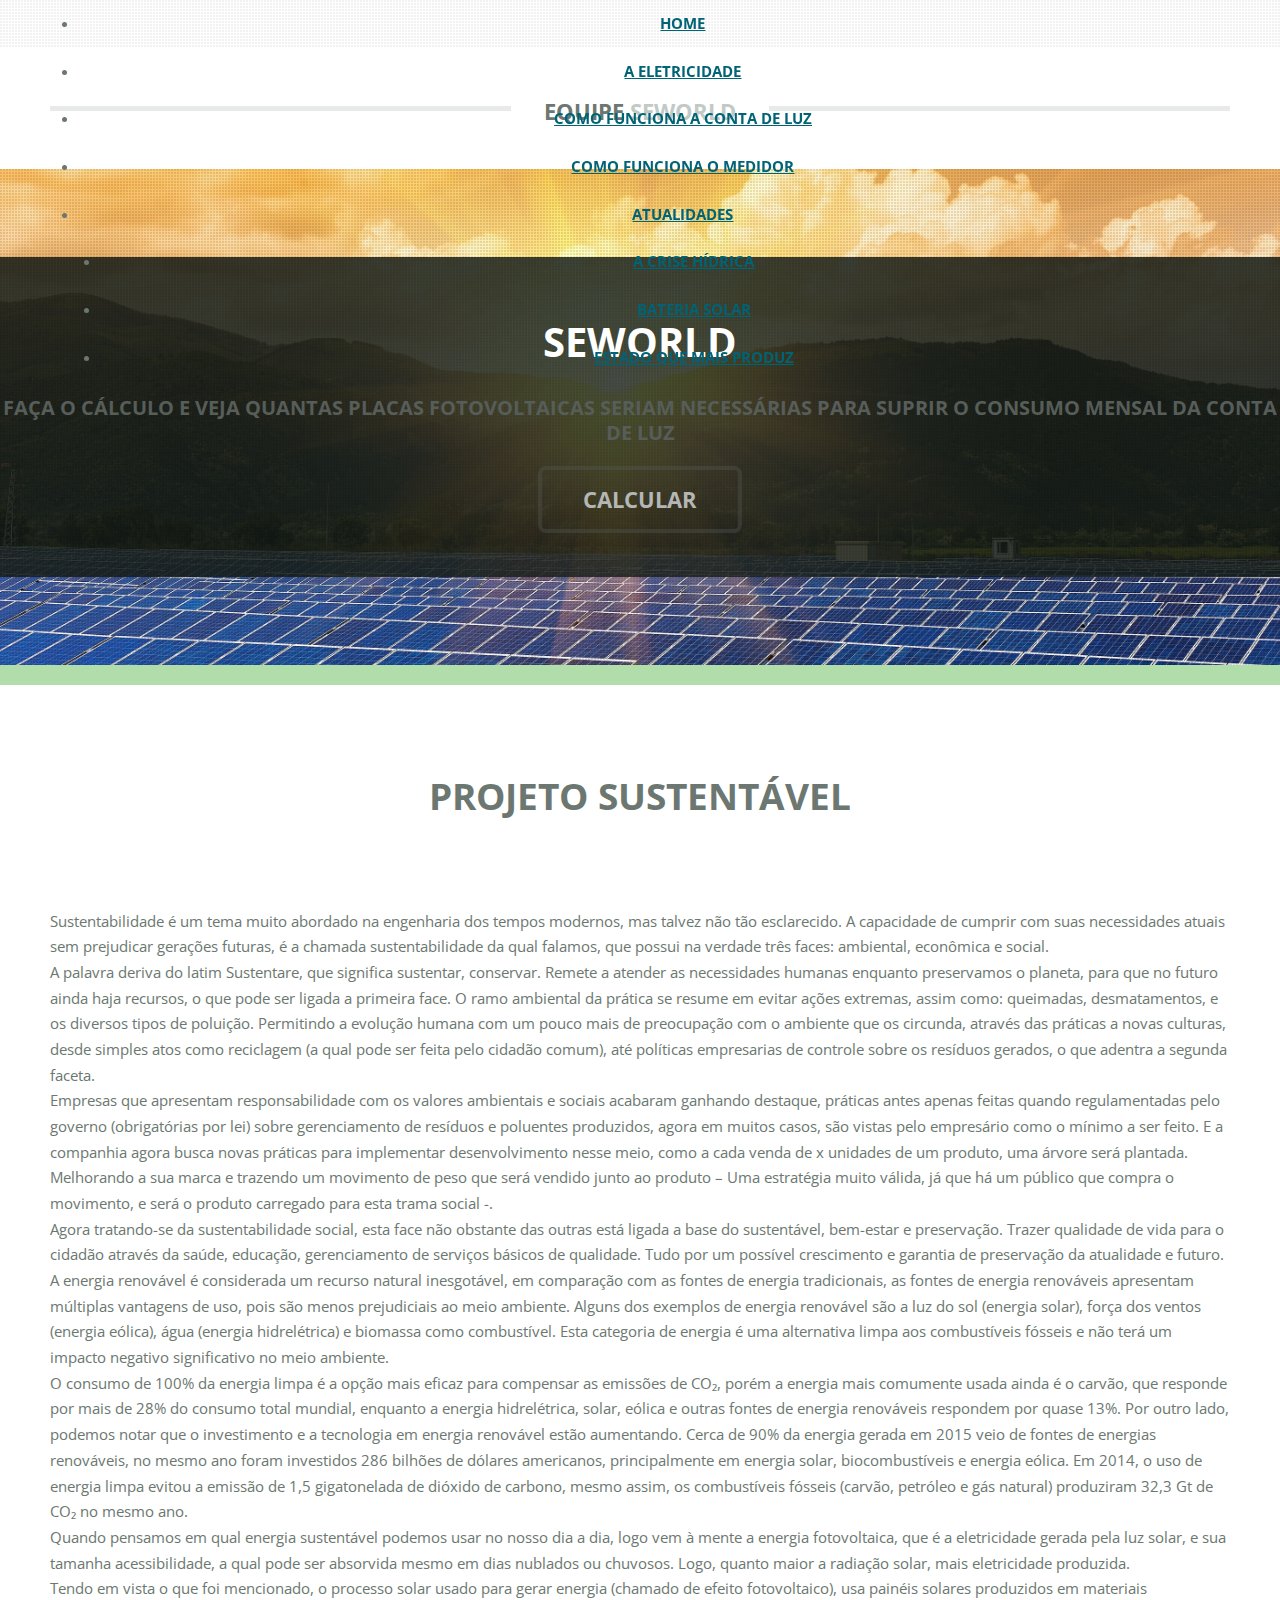
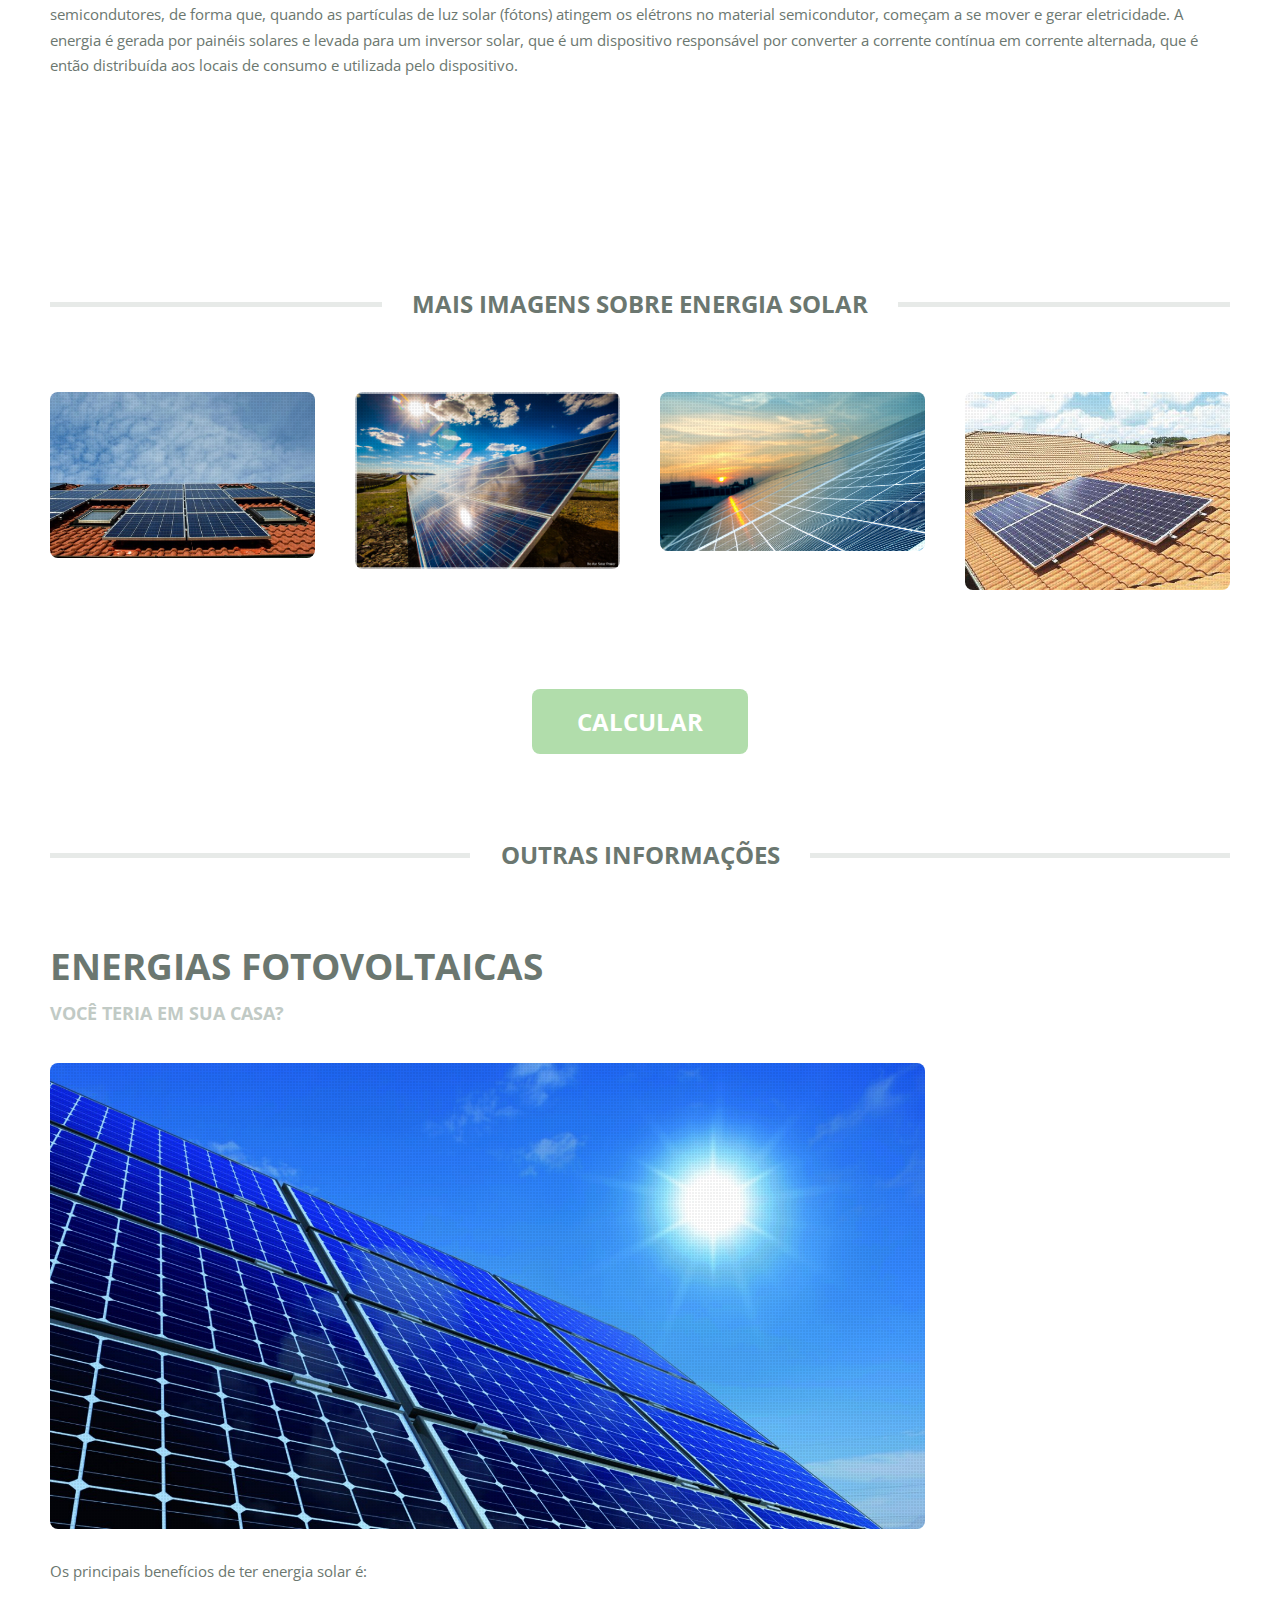
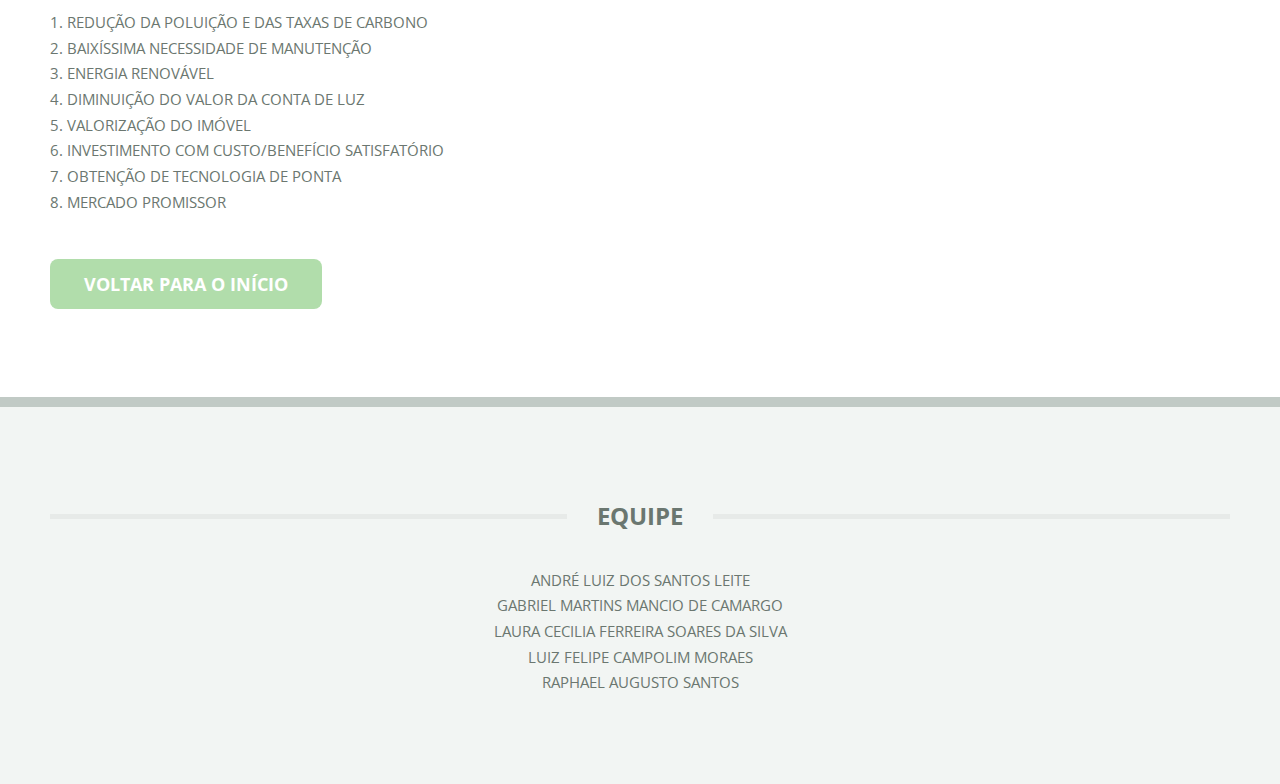
<file: site UPX/index.html>
<html>
	<head>
		<title>SEWorld Bus</title>
		<meta charset="utf-8" />
		<meta name="viewport" content="width=device-width, initial-scale=1, user-scalable=no" />
		<link href="https://cdn.jsdelivr.net/npm/bootstrap@5.0.1/dist/css/bootstrap.min.css" rel="stylesheet" integrity="sha384-+0n0xVW2eSR5OomGNYDnhzAbDsOXxcvSN1TPprVMTNDbiYZCxYbOOl7+AMvyTG2x" crossorigin="anonymous">
		<link rel="stylesheet" href="assets/css/main.css" />
		<link rel="shortcut icon" href="images/logo.png" />
		
	</head>
	<body class="homepage is-preload">
		<div id="page-wrapper">

			<!-- Header -->
				<header id="header">
					<div class="logo container">
						<div>
							<h1><a id="logo">Equipe</a></h1>
							<p>SEWorld</p>
						</div>
					</div>
				</header>

			<!-- Nav -->
				  
			<nav class="navbar navbar-expand-lg navbar-light bg-light" id="nav">
				<div class="container-fluid">
				  <div class="collapse navbar-collapse" id="navbarScroll">
					<ul class="navbar-nav me-auto my-2 my-lg-0 navbar-nav-scroll" style="--bs-scroll-height: 100px;">
					  <li class="nav-item">
						<a class="nav-link active" aria-current="page" href="index.html">Home</a>
					  </li>
					  <li class="nav-item">
						<a class="nav-link" href="publi3.html">A eletricidade</a>
					  </li>
					  <li class="nav-item">
						<a class="nav-link" href="publi5.html">Como funciona a conta de luz</a>
					  </li>
					  <li class="nav-item">
						<a class="nav-link" href="publi6.html">Como funciona o medidor</a>
					  </li>
					  <li class="nav-item dropdown">
						<a class="nav-link dropdown-toggle" href="#" id="navbarScrollingDropdown" role="button" data-bs-toggle="dropdown" aria-expanded="false">
						  Atualidades
						</a>
						<ul class="dropdown-menu" aria-labelledby="navbarScrollingDropdown">
						  <li><a class="dropdown-item" href="publi2.html">A Crise Hídrica</a></li>
						  <li><a class="dropdown-item" href="publi7.html">Bateria solar</a></li>
						  <li><a class="dropdown-item" href="publi4.html">Estado que mais produz</a></li>
						</ul>
					  </li>
					</ul>
				  </div>
				</div>
			  </nav>

				
			<!-- Banner -->
				<section id="banner">
					<div class="content">
						<h2>SEWorld</h2>
						<p>Faça o cálculo e veja quantas placas fotovoltaicas seriam necessárias para suprir o consumo mensal da conta de luz</p>
						<a href="calculo1.html" class="button scrolly">Calcular</a>
					</div>
				</section>

			<!-- Main (principal)-->
				<section id="main">
					<div class="container">
						<div class="row gtr-200">
							<div class="col-12">

								<!-- Título do texto principal -->
									<section class="box highlight">
										<header>
											<h2>Projeto sustentável</h2>
										</header>										
							        	</section>
										<!--Primeiro Texto-->
										 <p>
											Sustentabilidade é um tema muito abordado na engenharia dos tempos modernos, mas talvez não tão esclarecido. A capacidade de cumprir com suas necessidades atuais sem prejudicar gerações futuras, é a chamada sustentabilidade da qual falamos, que possui na verdade três faces: ambiental, econômica e social.<br>
											A palavra deriva do latim Sustentare, que significa sustentar, conservar. Remete a atender as necessidades humanas enquanto preservamos o planeta, para que no futuro ainda haja recursos, o que pode ser ligada a primeira face. O ramo ambiental da prática se resume em evitar ações extremas, assim como: queimadas, desmatamentos, e os diversos tipos de poluição. Permitindo a evolução humana com um pouco mais de preocupação com o ambiente que os circunda, através das práticas a novas culturas, desde simples atos como reciclagem (a qual pode ser feita pelo cidadão comum), até políticas empresarias de controle sobre os resíduos gerados, o que adentra a segunda faceta. <br>
											Empresas que apresentam responsabilidade com os valores ambientais e sociais acabaram ganhando destaque, práticas antes apenas feitas quando regulamentadas pelo governo (obrigatórias por lei) sobre gerenciamento de resíduos e poluentes produzidos, agora em muitos casos, são vistas pelo empresário como o mínimo a ser feito. E a companhia agora busca novas práticas para implementar desenvolvimento nesse meio, como a cada venda de x unidades de um produto, uma árvore será plantada. Melhorando a sua marca e trazendo um movimento de peso que será vendido junto ao produto – Uma estratégia muito válida, já que há um público que compra o movimento, e será o produto carregado para esta trama social -.<br>
											Agora tratando-se da sustentabilidade social, esta face não obstante das outras está ligada a base do sustentável, bem-estar e preservação. Trazer qualidade de vida para o cidadão através da saúde, educação, gerenciamento de serviços básicos de qualidade. Tudo por um possível crescimento e garantia de preservação da atualidade e futuro.<br>
											A energia renovável é considerada um recurso natural inesgotável, em comparação com as fontes de energia tradicionais, as fontes de energia renováveis ​​apresentam múltiplas vantagens de uso, pois são menos prejudiciais ao meio ambiente. Alguns dos exemplos de energia renovável ​​são a luz do sol (energia solar), força dos ventos (energia eólica), água (energia hidrelétrica) e biomassa como combustível. Esta categoria de energia é uma alternativa limpa aos combustíveis fósseis e não terá um impacto negativo significativo no meio ambiente.<br>
											 O consumo de 100% da energia limpa é a opção mais eficaz para compensar as emissões de CO₂, porém a energia mais comumente usada ainda é o carvão, que responde por mais de 28% do consumo total mundial, enquanto a energia hidrelétrica, solar, eólica e outras fontes de energia renováveis ​​respondem por quase 13%. Por outro lado, podemos notar que o investimento e a tecnologia em energia renovável estão aumentando. Cerca de 90% da energia gerada em 2015 veio de fontes de energias renováveis, no mesmo ano foram investidos 286 bilhões de dólares americanos, principalmente em energia solar, biocombustíveis e energia eólica. Em 2014, o uso de energia limpa evitou a emissão de 1,5 gigatonelada de dióxido de carbono, mesmo assim, os combustíveis fósseis (carvão, petróleo e gás natural) produziram 32,3 Gt de CO₂ no mesmo ano.<br>
											
											Quando pensamos em qual energia sustentável podemos usar no nosso dia a dia, logo vem à mente a energia fotovoltaica, que é a eletricidade gerada pela luz solar, e sua tamanha acessibilidade, a qual pode ser absorvida mesmo em dias nublados ou chuvosos. Logo, quanto maior a radiação solar, mais eletricidade produzida.<br>
											Tendo em vista o que foi mencionado, o processo solar usado para gerar energia (chamado de efeito fotovoltaico), usa painéis solares produzidos em materiais semicondutores, de forma que, quando as partículas de luz solar (fótons) atingem os elétrons no material semicondutor, começam a se mover e gerar eletricidade. A energia é gerada por painéis solares e levada para um inversor solar, que é um dispositivo responsável por converter a corrente contínua em corrente alternada, que é então distribuída aos locais de consumo e utilizada pelo dispositivo.<br>
											</p>
									
									

							</div>
							<!-- SCRIPT DE CONTADOR DE VISITA!-->
							<div id="sfcet6cyr5ghuywtb43hq8p2rzjpg5lc15l"></div>
<script type="text/javascript" src="https://counter6.stat.ovh/private/counter.js?c=et6cyr5ghuywtb43hq8p2rzjpg5lc15l&down=async" async></script>
							<div class="col-12">

								<!-- Imagen E'Solar 1 -->
									<section class="box features">
										<h2 class="major"><span>Mais imagens sobre energia solar</span></h2>
										<div>
											<div class="row">
												<div class="col-3 col-6-medium col-12-small">

													<!-- Imagen E'Solar 2 -->
														<section class="box feature">
															<a href="#" class="image featured"><img src="images/pic01.jfif" alt="" /></a>															
														</section>

												</div>
												<div class="col-3 col-6-medium col-12-small">

													<!-- Imagen E'Solar 3 -->
														<section class="box feature">
															<a href="#" class="image featured"><img src="images/pic02.jfif" alt="" /></a>										
														</section>

												</div>
												<div class="col-3 col-6-medium col-12-small">

													<!-- Imagen E'Solar 4 -->
														<section class="box feature">
															<a href="#" class="image featured"><img src="images/pic03.jfif" alt="" /></a>														
														</section>

												</div>
												<div class="col-3 col-6-medium col-12-small">

													<!-- Imagen E'Solar 5 -->
														<section class="box feature">
															<a href="#" class="image featured"><img src="images/pic04.jfif" alt="" /></a>															
														</section>

												</div>
												<div class="col-12">
													<ul class="actions">
														<li><a href="calculo1.html" class="button large">Calcular</a></li>
													</ul>
												</div>
											</div>
										</div>
									</section>

							</div>
							<div class="col-12">

								<!-- Blog -->
									<section class="box blog">
										<h2 class="major"><span>Outras informações</span></h2>
										<div>
											<div class="row">
												<div class="col-9 col-12-medium">
													<div class="content">

														<!-- Featured Post -->
															<article class="box post">
																<header>
																	<h3><a href="#">Energias fotovoltaicas</a></h3>
																	<p>Você teria em sua casa?</p>
																</header>
																<a href="#" class="image featured"><img src="images/pic05.jfif" alt="" /></a>
																<p>
																Os principais benefícios de ter energia solar é:
																<br>
																<br> 
																1. REDUÇÃO DA POLUIÇÃO E DAS TAXAS DE CARBONO
																<br>
																2. BAIXÍSSIMA NECESSIDADE DE MANUTENÇÃO
																<br>
																3. ENERGIA RENOVÁVEL
																<br>
																4. DIMINUIÇÃO DO VALOR DA CONTA DE LUZ
																<br>
																5. VALORIZAÇÃO DO IMÓVEL
																<br>
																6. INVESTIMENTO COM CUSTO/BENEFÍCIO SATISFATÓRIO
																<br>
																7. OBTENÇÃO DE TECNOLOGIA DE PONTA
																<br>
																8. MERCADO PROMISSOR
																</p>
																<a href="#" class="button">Voltar para o início</a>
															</article>

													</div>
												</div>
												<div class="col-3 col-12-medium">
													<div class="sidebar">																													
													</div></div>
											</div>
										</div>
									</section>
							</div>
						</div>
					</div>
				</section>
				

			<!-- Footer -->
				<footer id="footer">
					<div class="container">
						<div class="row gtr-300">
							<div class="col-12">

								<!-- About -->
									<section>
										<h2 class="major"><span>Equipe</span></h2>
										<p>
											ANDRÉ LUIZ DOS SANTOS LEITE
											<br>
											GABRIEL MARTINS MANCIO DE CAMARGO
											<br>
											LAURA CECILIA FERREIRA SOARES DA SILVA
											<br>
											LUIZ FELIPE CAMPOLIM MORAES
											<br>
											RAPHAEL AUGUSTO SANTOS
										</p>
								
									</section>
			</div>
			
			
			
				</footer>
		</div>

		<!-- Scripts -->
			<script src="assets/js/jquery.min.js"></script>
			<script src="assets/js/jquery.dropotron.min.js"></script>
			<script src="assets/js/jquery.scrolly.min.js"></script>
			<script src="assets/js/browser.min.js"></script>
			<script src="assets/js/breakpoints.min.js"></script>
			<script src="assets/js/util.js"></script>
			<script src="assets/js/main.js"></script>
			<script src="https://cdn.jsdelivr.net/npm/bootstrap@5.0.1/dist/js/bootstrap.bundle.min.js" integrity="sha384-gtEjrD/SeCtmISkJkNUaaKMoLD0//ElJ19smozuHV6z3Iehds+3Ulb9Bn9Plx0x4" crossorigin="anonymous"></script>
			<script src="https://code.jquery.com/jquery-3.5.1.slim.min.js" integrity="sha384-DfXdz2htPH0lsSSs5nCTpuj/zy4C+OGpamoFVy38MVBnE+IbbVYUew+OrCXaRkfj" crossorigin="anonymous"></script>
        

	</body>
</html>
</file>
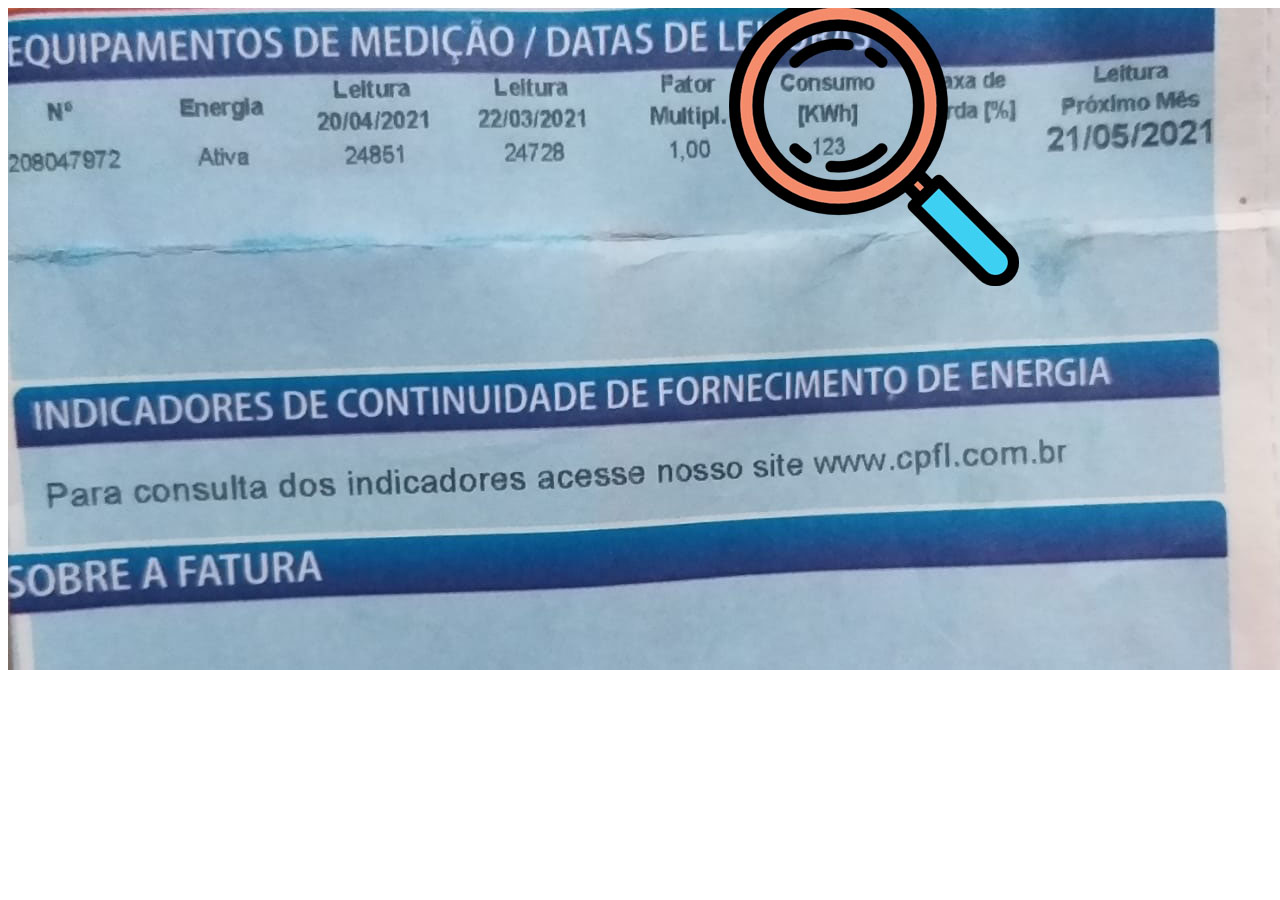
<file: site UPX/img.html>
<!DOCTYPE html>

<html lang="pt-br">
    <head>
        <title>Somar valores de input</title>
        <meta charset="utf-8">
        <link href="https://cdn.jsdelivr.net/npm/bootstrap@5.0.1/dist/css/bootstrap.min.css" rel="stylesheet" integrity="sha384-+0n0xVW2eSR5OomGNYDnhzAbDsOXxcvSN1TPprVMTNDbiYZCxYbOOl7+AMvyTG2x" crossorigin="anonymous">
        <link rel="preconnect" href="https://fonts.gstatic.com">
		<link href="https://fonts.googleapis.com/css2?family=Open+Sans:wght@300&display=swap" rel="stylesheet">
    </head>
    <body>
        <section>
         <a href="#" class="image featured"><img src="images/pic11.jpg" alt="" /></a>
        </section>
    </body>
</html>
</file>
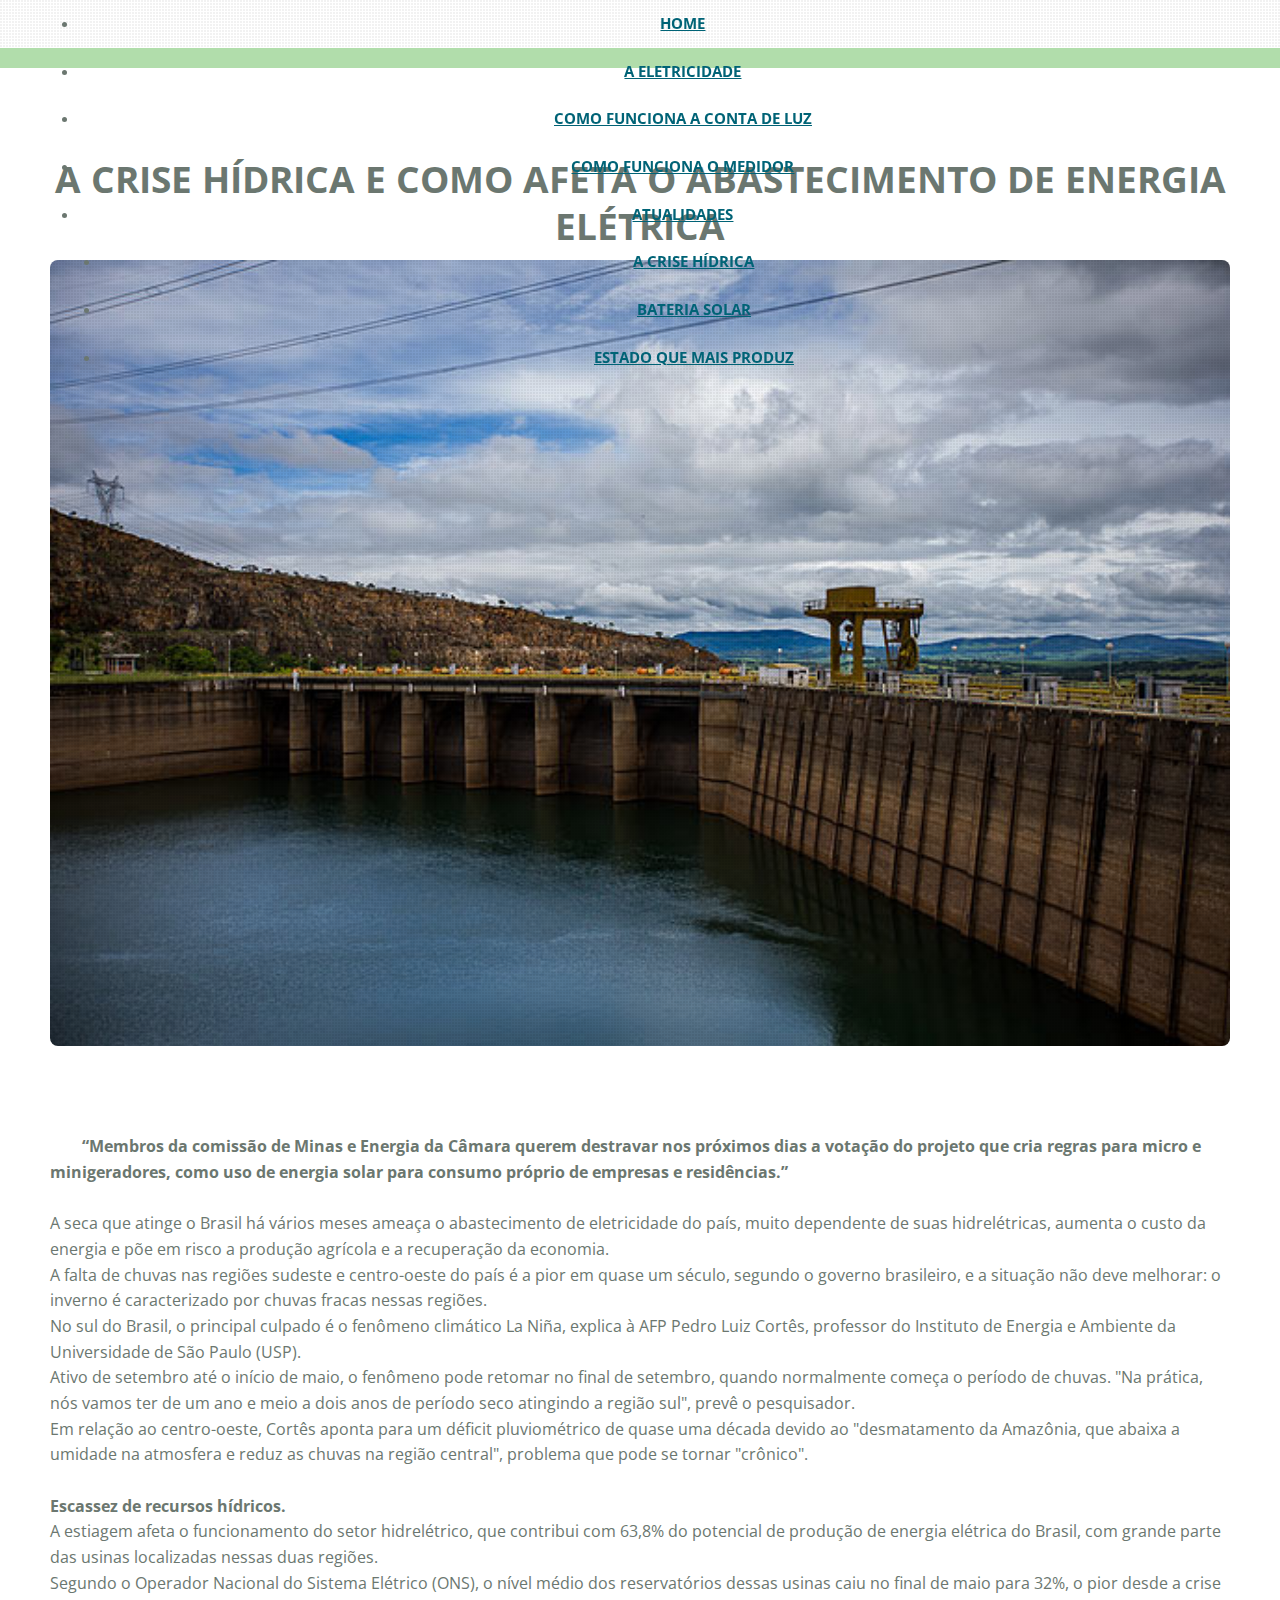
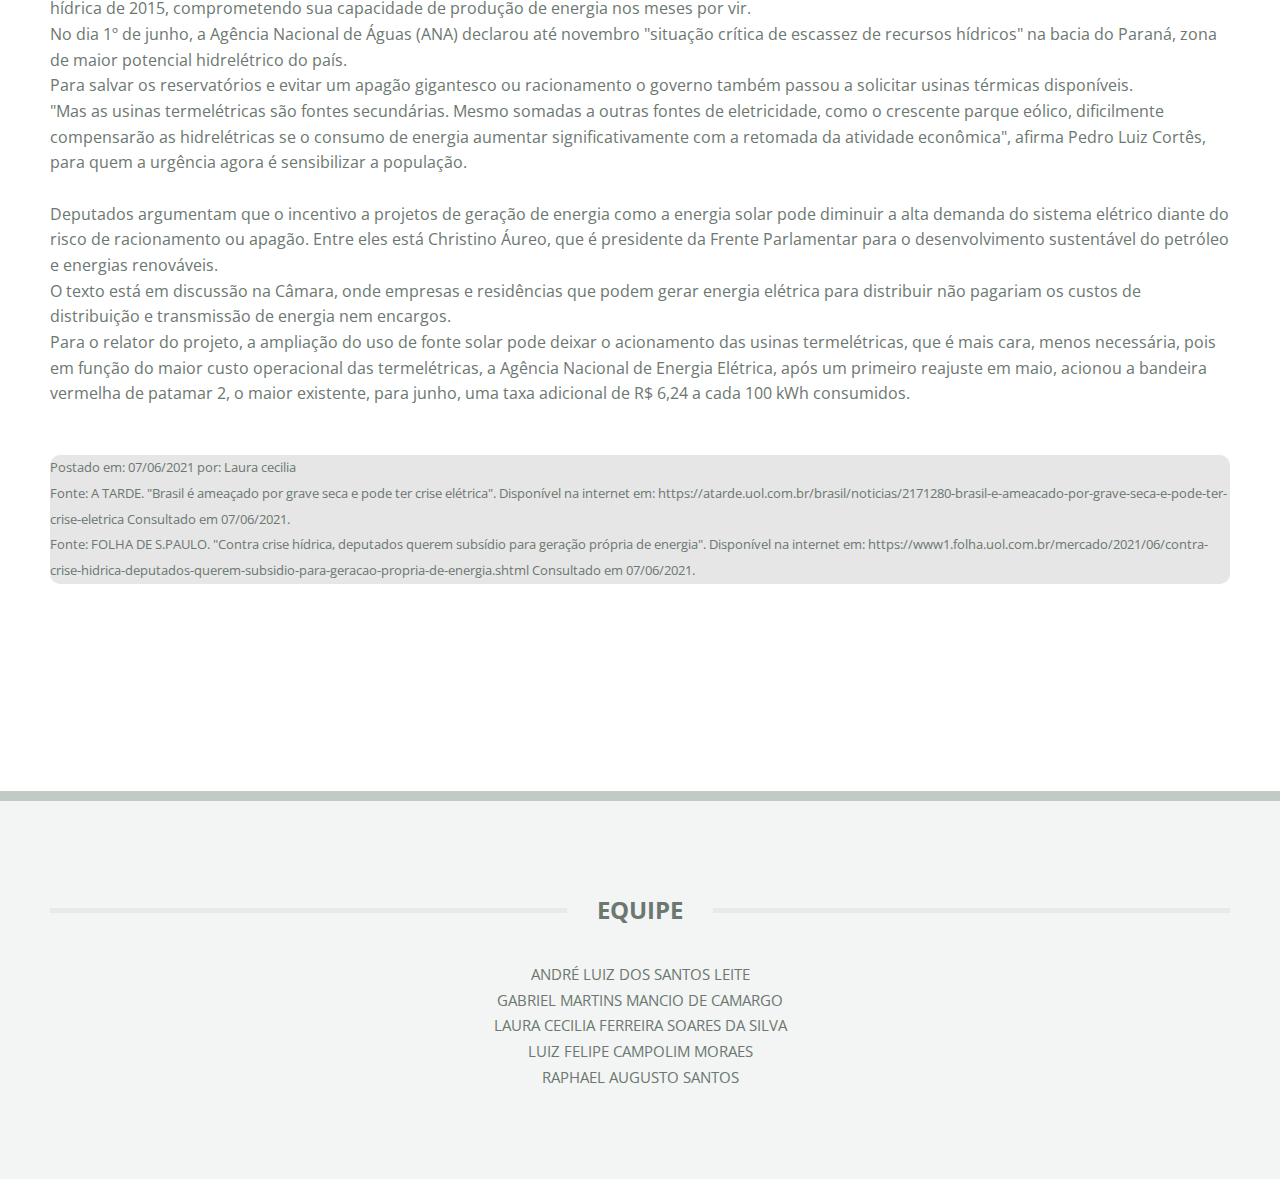
<file: site UPX/publi2.html>
<html>
	<head>
		<title>SEWorld Bus</title>
		<meta charset="utf-8" />
		<meta name="viewport" content="width=device-width, initial-scale=1, user-scalable=no" />
		<link href="https://cdn.jsdelivr.net/npm/bootstrap@5.0.1/dist/css/bootstrap.min.css" rel="stylesheet" integrity="sha384-+0n0xVW2eSR5OomGNYDnhzAbDsOXxcvSN1TPprVMTNDbiYZCxYbOOl7+AMvyTG2x" crossorigin="anonymous">
		<link rel="stylesheet" href="assets/css/main.css" />
		<link rel="shortcut icon" href="images/logo.png" />
		
		
	</head>
	<body class="homepage is-preload">
		<div id="page-wrapper">

			<!-- Nav -->
			<nav class="navbar navbar-expand-lg navbar-light bg-light" id="nav">
				<div class="container-fluid">
				  <div class="collapse navbar-collapse" id="navbarScroll">
					<ul class="navbar-nav me-auto my-2 my-lg-0 navbar-nav-scroll" style="--bs-scroll-height: 100px;">
					  <li class="nav-item">
						<a class="nav-link active" aria-current="page" href="index.html">Home</a>
					  </li>
					  <li class="nav-item">
						<a class="nav-link" href="publi3.html">A eletricidade</a>
					  </li>
					  <li class="nav-item">
						<a class="nav-link" href="publi5.html">Como funciona a conta de luz</a>
					  </li>
					  <li class="nav-item">
						<a class="nav-link" href="publi6.html">Como funciona o medidor</a>
					  </li>
					  <li class="nav-item dropdown">
						<a class="nav-link dropdown-toggle" href="#" id="navbarScrollingDropdown" role="button" data-bs-toggle="dropdown" aria-expanded="false">
						  Atualidades
						</a>
						<ul class="dropdown-menu" aria-labelledby="navbarScrollingDropdown">
						  <li><a class="dropdown-item" href="publi2.html">A Crise Hídrica</a></li>
						  <li><a class="dropdown-item" href="publi7.html">Bateria solar</a></li>
						  <li><a class="dropdown-item" href="publi4.html">Estado que mais produz</a></li>
						</ul>
					  </li>
					</ul>
				  </div>
				</div>
			  </nav>


			<!-- Main (principal)-->
				<section id="main">
					<div class="container">
						<div class="row gtr-200">
							<div class="col-12">

								<!-- Título do texto principal -->
									<section class="box highlight">
										<header>
											<h2> A crise hídrica e como afeta o abastecimento de energia elétrica </h2>
											<section class="box feature">
												<a href="#" class="image featured"><img src="images/pic06.jpeg" alt="" /></a>															
											</section>
										</header>										
							        	</section>
										<!--Primeiro Texto-->
										 <p style="font-size: 110%;text-indent: 2em;">
											
											<b>“Membros da comissão de Minas e Energia da Câmara querem destravar nos próximos dias a votação do projeto que cria regras para micro e minigeradores, como uso de energia solar para consumo próprio de empresas e residências.”</b>
											<br><br>
											A seca que atinge o Brasil há vários meses ameaça o abastecimento de eletricidade do país, muito dependente de suas hidrelétricas, aumenta o custo da energia e põe em risco a produção agrícola e a recuperação da economia.<br>
											A falta de chuvas nas regiões sudeste e centro-oeste do país é a pior em quase um século, segundo o governo brasileiro, e a situação não deve melhorar: o inverno é caracterizado por chuvas fracas nessas regiões.<br>
											No sul do Brasil, o principal culpado é o fenômeno climático La Niña, explica à AFP Pedro Luiz Cortês, professor do Instituto de Energia e Ambiente da Universidade de São Paulo (USP).<br>
											Ativo de setembro até o início de maio, o fenômeno pode retomar no final de setembro, quando normalmente começa o período de chuvas. "Na prática, nós vamos ter de um ano e meio a dois anos de período seco atingindo a região sul", prevê o pesquisador.<br>
											Em relação ao centro-oeste, Cortês aponta para um déficit pluviométrico de quase uma década devido ao "desmatamento da Amazônia, que abaixa a umidade na atmosfera e reduz as chuvas na região central", problema que pode se tornar "crônico".<br><br>
											<b>Escassez de recursos hídricos.</b><br>
											A estiagem afeta o funcionamento do setor hidrelétrico, que contribui com 63,8% do potencial de produção de energia elétrica do Brasil, com grande parte das usinas localizadas nessas duas regiões.<br>
											Segundo o Operador Nacional do Sistema Elétrico (ONS), o nível médio dos reservatórios dessas usinas caiu no final de maio para 32%, o pior desde a crise hídrica de 2015, comprometendo sua capacidade de produção de energia nos meses por vir.<br>
											No dia 1º de junho, a Agência Nacional de Águas (ANA) declarou até novembro "situação crítica de escassez de recursos hídricos" na bacia do Paraná, zona de maior potencial hidrelétrico do país.<br>
											Para salvar os reservatórios e evitar um apagão gigantesco ou racionamento o governo também passou a solicitar usinas térmicas disponíveis.<br>
											"Mas as usinas termelétricas são fontes secundárias. Mesmo somadas a outras fontes de eletricidade, como o crescente parque eólico, dificilmente compensarão as hidrelétricas se o consumo de energia aumentar significativamente com a retomada da atividade econômica", afirma Pedro Luiz Cortês, para quem a urgência agora é sensibilizar a população.<br>
											<br>
											Deputados argumentam que o incentivo a projetos de geração de energia como a energia solar pode diminuir a alta demanda do sistema elétrico diante do risco de racionamento ou apagão. Entre eles está Christino Áureo, que é presidente da Frente Parlamentar para o desenvolvimento sustentável do petróleo e energias renováveis.<br>
											O texto está em discussão na Câmara, onde empresas e residências que podem gerar energia elétrica para distribuir não pagariam os custos de distribuição e transmissão de energia nem encargos.<br>
											Para o relator do projeto, a ampliação do uso de fonte solar pode deixar o acionamento das usinas termelétricas, que é mais cara, menos necessária, pois em função do maior custo operacional das termelétricas, a Agência Nacional de Energia Elétrica, após um primeiro reajuste em maio, acionou a bandeira vermelha de patamar 2, o maior existente, para junho, uma taxa adicional de R$ 6,24 a cada 100 kWh consumidos.<br>
											
										</p>
								
										<div id="creditos">
											<p> Postado em:  07/06/2021 por: Laura cecilia
											<br>
												Fonte: A TARDE. "Brasil é ameaçado por grave seca e pode ter crise elétrica". Disponível na internet em: https://atarde.uol.com.br/brasil/noticias/2171280-brasil-e-ameacado-por-grave-seca-e-pode-ter-crise-eletrica Consultado em 07/06/2021.
											<br>
												Fonte: FOLHA DE S.PAULO. "Contra crise hídrica, deputados querem subsídio para geração própria de energia". Disponível na internet em: https://www1.folha.uol.com.br/mercado/2021/06/contra-crise-hidrica-deputados-querem-subsidio-para-geracao-propria-de-energia.shtml Consultado em 07/06/2021.
											</p>
											</div>
							</div>


							<!-- SCRIPT DE CONTADOR DE VISITA!-->
							<div id="sfcet6cyr5ghuywtb43hq8p2rzjpg5lc15l"></div>
<script type="text/javascript" src="https://counter6.stat.ovh/private/counter.js?c=et6cyr5ghuywtb43hq8p2rzjpg5lc15l&down=async" async></script>
					
						</div>
					</div>
				</section>
				

			<!-- Footer -->
				<footer id="footer">
					<div class="container">
						<div class="row gtr-300">
							<div class="col-12">

								<!-- About -->
									<section>
										<h2 class="major"><span>Equipe</span></h2>
										<p>
											ANDRÉ LUIZ DOS SANTOS LEITE
											<br>
											GABRIEL MARTINS MANCIO DE CAMARGO
											<br>
											LAURA CECILIA FERREIRA SOARES DA SILVA
											<br>
											LUIZ FELIPE CAMPOLIM MORAES
											<br>
											RAPHAEL AUGUSTO SANTOS
										</p>
								
									</section>
			</div>
			
			
			
				</footer>
		</div>

		<!-- Scripts -->
			<script src="assets/js/jquery.min.js"></script>
			<script src="assets/js/jquery.dropotron.min.js"></script>
			<script src="assets/js/jquery.scrolly.min.js"></script>
			<script src="assets/js/browser.min.js"></script>
			<script src="assets/js/breakpoints.min.js"></script>
			<script src="assets/js/util.js"></script>
			<script src="assets/js/main.js"></script>
			<script src="https://code.jquery.com/jquery-3.5.1.slim.min.js" integrity="sha384-DfXdz2htPH0lsSSs5nCTpuj/zy4C+OGpamoFVy38MVBnE+IbbVYUew+OrCXaRkfj" crossorigin="anonymous"></script>
			<script src="https://cdn.jsdelivr.net/npm/bootstrap@5.0.1/dist/js/bootstrap.bundle.min.js" integrity="sha384-gtEjrD/SeCtmISkJkNUaaKMoLD0//ElJ19smozuHV6z3Iehds+3Ulb9Bn9Plx0x4" crossorigin="anonymous"></script>
        

	</body>
</html>
</file>
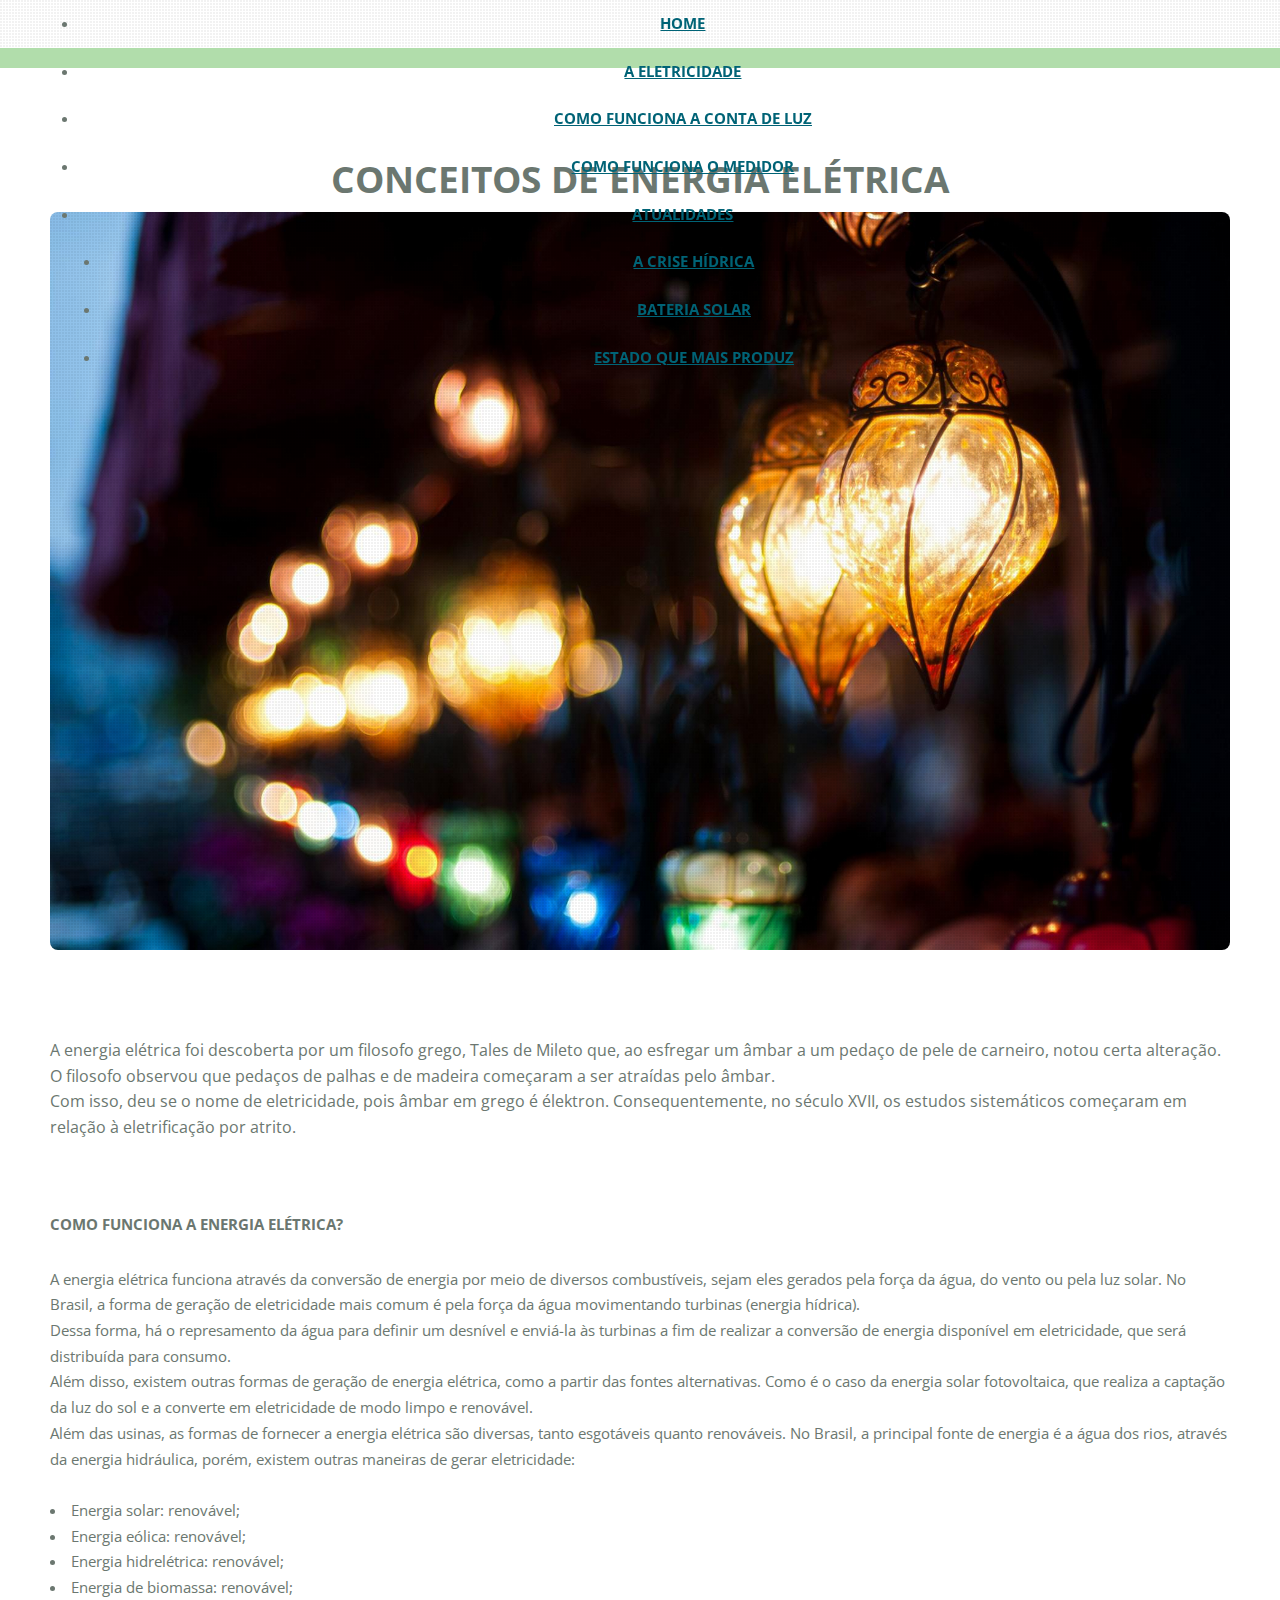
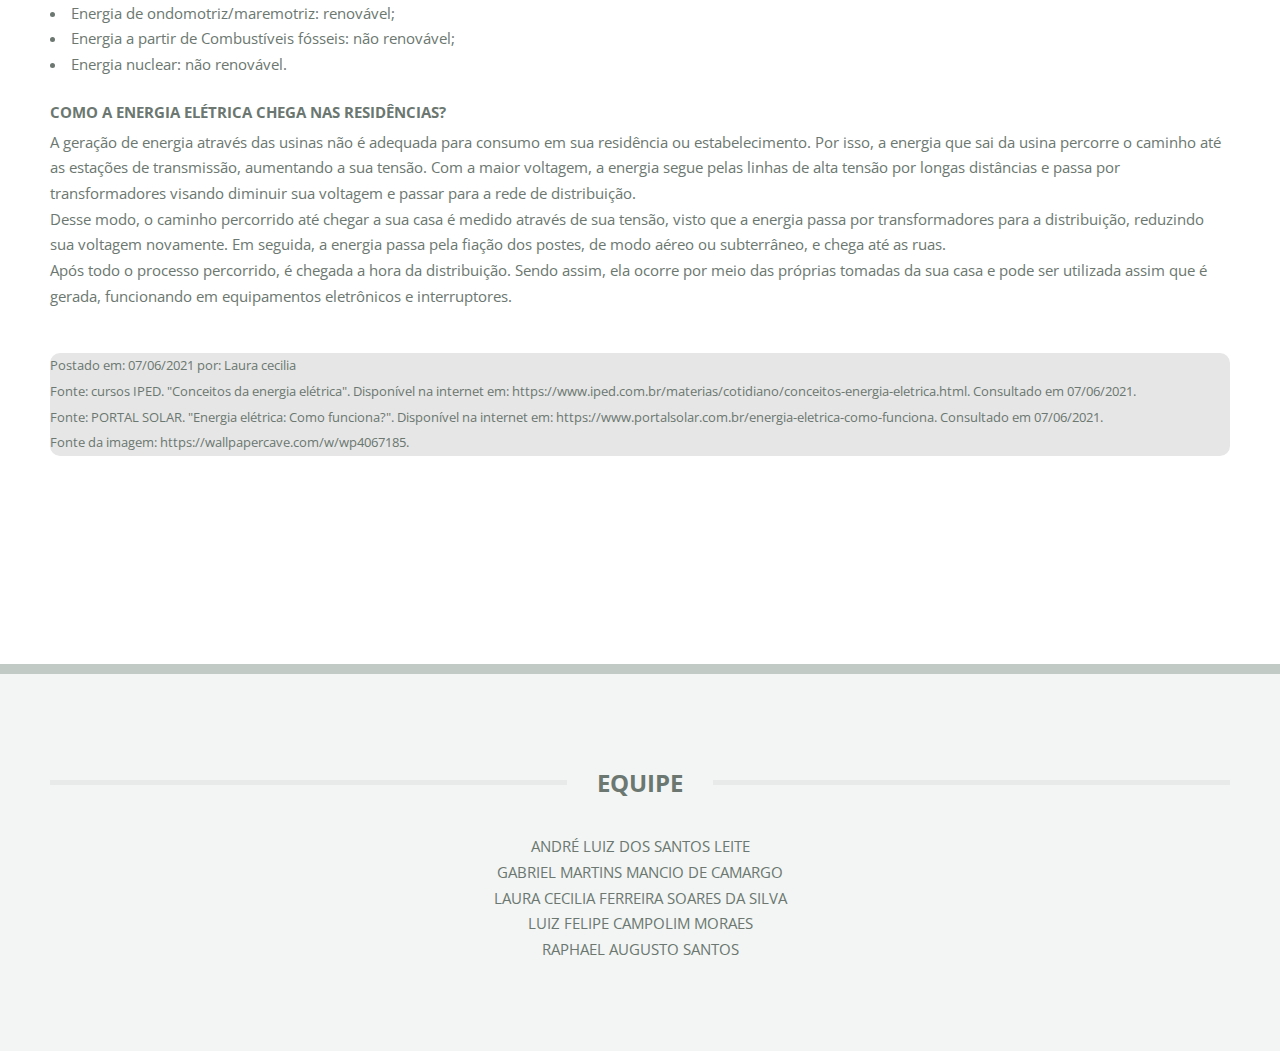
<file: site UPX/publi3.html>
<html>
	<head>
		<title>SEWorld Bus</title>
		<meta charset="utf-8" />
		<meta name="viewport" content="width=device-width, initial-scale=1, user-scalable=no" />
		<link href="https://cdn.jsdelivr.net/npm/bootstrap@5.0.1/dist/css/bootstrap.min.css" rel="stylesheet" integrity="sha384-+0n0xVW2eSR5OomGNYDnhzAbDsOXxcvSN1TPprVMTNDbiYZCxYbOOl7+AMvyTG2x" crossorigin="anonymous">
		<link rel="stylesheet" href="assets/css/main.css" />
		<link rel="shortcut icon" href="images/logo.png" />
		
		
	</head>
	<body class="homepage is-preload">
		<div id="page-wrapper">

			<!-- Nav -->
			<nav class="navbar navbar-expand-lg navbar-light bg-light" id="nav">
				<div class="container-fluid">
				  <div class="collapse navbar-collapse" id="navbarScroll">
					<ul class="navbar-nav me-auto my-2 my-lg-0 navbar-nav-scroll" style="--bs-scroll-height: 100px;">
					  <li class="nav-item">
						<a class="nav-link active" aria-current="page" href="index.html">Home</a>
					  </li>
					  <li class="nav-item">
						<a class="nav-link" href="publi3.html">A eletricidade</a>
					  </li>
					  <li class="nav-item">
						<a class="nav-link" href="publi5.html">Como funciona a conta de luz</a>
					  </li>
					  <li class="nav-item">
						<a class="nav-link" href="publi6.html">Como funciona o medidor</a>
					  </li>
					  <li class="nav-item dropdown">
						<a class="nav-link dropdown-toggle" href="#" id="navbarScrollingDropdown" role="button" data-bs-toggle="dropdown" aria-expanded="false">
						  Atualidades
						</a>
						<ul class="dropdown-menu" aria-labelledby="navbarScrollingDropdown">
						  <li><a class="dropdown-item" href="publi2.html">A Crise Hídrica</a></li>
						  <li><a class="dropdown-item" href="publi7.html">Bateria solar</a></li>
						  <li><a class="dropdown-item" href="publi4.html">Estado que mais produz</a></li>
						</ul>
					  </li>
					</ul>
				  </div>
				</div>
			  </nav>


			<!-- Main (principal)-->
				<section id="main">
					<div class="container">
						<div class="row gtr-200">
							<div class="col-12">

								<!-- Título do texto principal -->
									<section class="box highlight">
										<header>
											<h2> Conceitos de energia elétrica </h2>
											<section class="box feature">
												<a href="#" class="image featured"><img src="images/pic13.jpg" alt="" /></a>															
											</section>
										</header>										
							        	</section>
										<!--Primeiro Texto-->
										 <p style="font-size: 110%;">
											
											A energia elétrica foi descoberta por um filosofo grego, Tales de Mileto que, ao esfregar um âmbar a um pedaço de pele de carneiro, notou certa alteração. O filosofo observou que pedaços de palhas e de madeira começaram a ser atraídas pelo âmbar.<br>
											Com isso, deu se o nome de eletricidade, pois âmbar em grego é élektron. Consequentemente, no século XVII, os estudos sistemáticos começaram em relação à eletrificação por atrito.
											<br><br>
											<h5><b>Como funciona a Energia Elétrica?</b></h5><br>
											A energia elétrica funciona através da conversão de energia por meio de diversos combustíveis, sejam eles gerados pela força da água, do vento ou pela luz solar. No Brasil, a forma de geração de eletricidade mais comum é pela força da água movimentando turbinas (energia hídrica).
											<br>
											Dessa forma, há o represamento da água para definir um desnível e enviá-la às turbinas a fim de realizar a conversão de energia disponível em eletricidade, que será distribuída para consumo.
											<br>
											Além disso, existem outras formas de geração de energia elétrica, como a partir das fontes alternativas. Como é o caso da energia solar fotovoltaica, que realiza a captação da luz do sol e a converte em eletricidade de modo limpo e renovável.
											<br>
											Além das usinas, as formas de fornecer a energia elétrica são diversas, tanto esgotáveis quanto renováveis. No Brasil, a principal fonte de energia é a água dos rios, através da energia hidráulica, porém, existem outras maneiras de gerar eletricidade:<br>
											<br>
											<li>  Energia solar: renovável; </li>
											<li>  Energia eólica: renovável; </li>
											<li>  Energia hidrelétrica: renovável; </li>
											<li>  Energia de biomassa: renovável; </li>
											<li>  Energia de ondomotriz/maremotriz: renovável; </li>
											<li>  Energia a partir de Combustíveis fósseis: não renovável; </li>
											<li>  Energia nuclear: não renovável. </li>
											<br>
											<h5>Como a energia elétrica chega nas residências?</h5>
											A geração de energia através das usinas não é adequada para consumo em sua residência ou estabelecimento. Por isso, a energia que sai da usina percorre o caminho até as estações de transmissão, aumentando a sua tensão. Com a maior voltagem, a energia segue pelas linhas de alta tensão por longas distâncias e passa por transformadores visando diminuir sua voltagem e passar para a rede de distribuição. <br>
											Desse modo, o caminho percorrido até chegar a sua casa é medido através de sua tensão, visto que a energia passa por transformadores para a distribuição, reduzindo sua voltagem novamente. Em seguida, a energia passa pela fiação dos postes, de modo aéreo ou subterrâneo, e chega até as ruas.<br>
											Após todo o processo percorrido, é chegada a hora da distribuição. Sendo assim, ela ocorre por meio das próprias tomadas da sua casa e pode ser utilizada assim que é gerada, funcionando em equipamentos eletrônicos e interruptores.<br>

										</p>
								
										<div id="creditos">
											<p> Postado em:  07/06/2021 por: Laura cecilia
											<br>
												Fonte: cursos IPED. "Conceitos da energia elétrica". Disponível na internet em: https://www.iped.com.br/materias/cotidiano/conceitos-energia-eletrica.html. Consultado em 07/06/2021.
											<br>
												Fonte: PORTAL SOLAR. "Energia elétrica: Como funciona?". Disponível na internet em: https://www.portalsolar.com.br/energia-eletrica-como-funciona. Consultado em 07/06/2021.
											<br>
												Fonte da imagem: https://wallpapercave.com/w/wp4067185.
											</p>
											</div>
							</div>


							<!-- SCRIPT DE CONTADOR DE VISITA!-->
							<div id="sfcet6cyr5ghuywtb43hq8p2rzjpg5lc15l"></div>
<script type="text/javascript" src="https://counter6.stat.ovh/private/counter.js?c=et6cyr5ghuywtb43hq8p2rzjpg5lc15l&down=async" async></script>
					
						</div>
					</div>
				</section>
				

			<!-- Footer -->
				<footer id="footer">
					<div class="container">
						<div class="row gtr-300">
							<div class="col-12">

								<!-- About -->
									<section>
										<h2 class="major"><span>Equipe</span></h2>
										<p>
											ANDRÉ LUIZ DOS SANTOS LEITE
											<br>
											GABRIEL MARTINS MANCIO DE CAMARGO
											<br>
											LAURA CECILIA FERREIRA SOARES DA SILVA
											<br>
											LUIZ FELIPE CAMPOLIM MORAES
											<br>
											RAPHAEL AUGUSTO SANTOS
										</p>
								
									</section>
			</div>
			
			
			
				</footer>
		</div>

		<!-- Scripts -->
			<script src="assets/js/jquery.min.js"></script>
			<script src="assets/js/jquery.dropotron.min.js"></script>
			<script src="assets/js/jquery.scrolly.min.js"></script>
			<script src="assets/js/browser.min.js"></script>
			<script src="assets/js/breakpoints.min.js"></script>
			<script src="assets/js/util.js"></script>
			<script src="assets/js/main.js"></script>
			<script src="https://code.jquery.com/jquery-3.5.1.slim.min.js" integrity="sha384-DfXdz2htPH0lsSSs5nCTpuj/zy4C+OGpamoFVy38MVBnE+IbbVYUew+OrCXaRkfj" crossorigin="anonymous"></script>
			<script src="https://cdn.jsdelivr.net/npm/bootstrap@5.0.1/dist/js/bootstrap.bundle.min.js" integrity="sha384-gtEjrD/SeCtmISkJkNUaaKMoLD0//ElJ19smozuHV6z3Iehds+3Ulb9Bn9Plx0x4" crossorigin="anonymous"></script>
        

	</body>
</html>
</file>
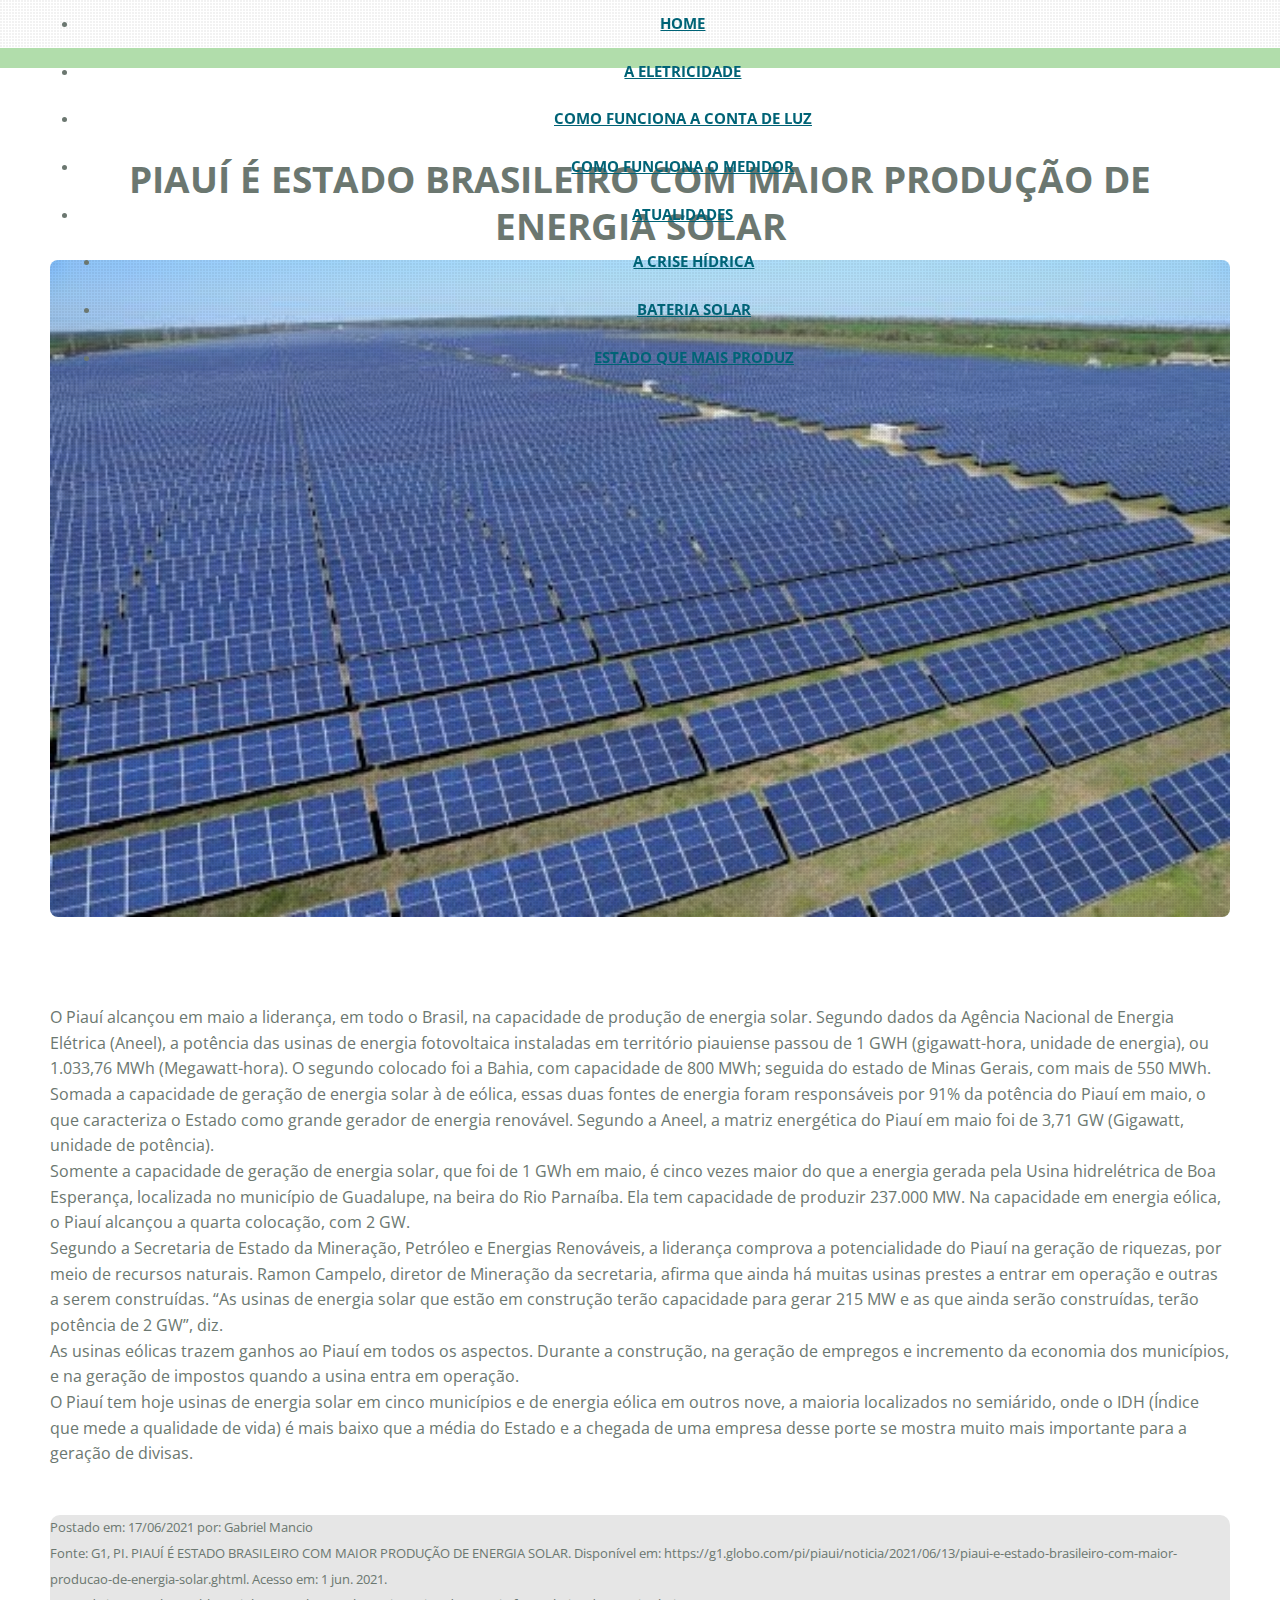
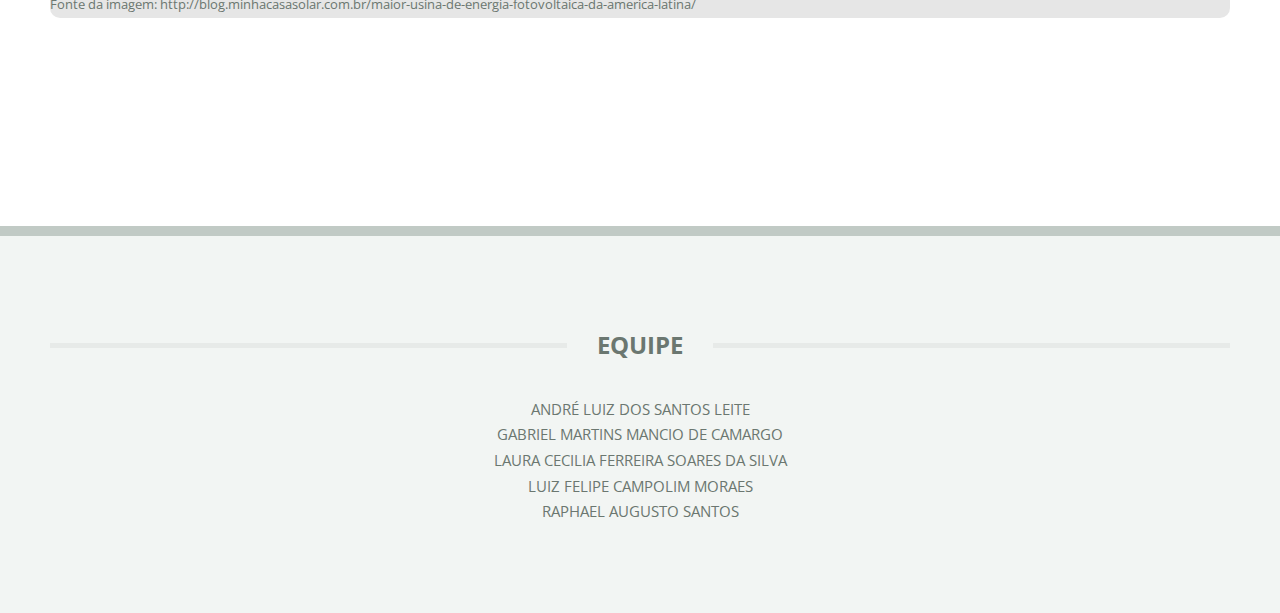
<file: site UPX/publi4.html>
<html>
	<head>
		<title>SEWorld Bus</title>
		<meta charset="utf-8" />
		<meta name="viewport" content="width=device-width, initial-scale=1, user-scalable=no" />
		<link href="https://cdn.jsdelivr.net/npm/bootstrap@5.0.1/dist/css/bootstrap.min.css" rel="stylesheet" integrity="sha384-+0n0xVW2eSR5OomGNYDnhzAbDsOXxcvSN1TPprVMTNDbiYZCxYbOOl7+AMvyTG2x" crossorigin="anonymous">
		<link rel="stylesheet" href="assets/css/main.css" />
		<link rel="shortcut icon" href="images/logo.png" />
		
		
	</head>
	<body class="homepage is-preload">
		<div id="page-wrapper">

			<!-- Nav -->
			<nav class="navbar navbar-expand-lg navbar-light bg-light" id="nav">
				<div class="container-fluid">
				  <div class="collapse navbar-collapse" id="navbarScroll">
					<ul class="navbar-nav me-auto my-2 my-lg-0 navbar-nav-scroll" style="--bs-scroll-height: 100px;">
					  <li class="nav-item">
						<a class="nav-link active" aria-current="page" href="index.html">Home</a>
					  </li>
					  <li class="nav-item">
						<a class="nav-link" href="publi3.html">A eletricidade</a>
					  </li>
					  <li class="nav-item">
						<a class="nav-link" href="publi5.html">Como funciona a conta de luz</a>
					  </li>
					  <li class="nav-item">
						<a class="nav-link" href="publi6.html">Como funciona o medidor</a>
					  </li>
					  <li class="nav-item dropdown">
						<a class="nav-link dropdown-toggle" href="#" id="navbarScrollingDropdown" role="button" data-bs-toggle="dropdown" aria-expanded="false">
						  Atualidades
						</a>
						<ul class="dropdown-menu" aria-labelledby="navbarScrollingDropdown">
						  <li><a class="dropdown-item" href="publi2.html">A Crise Hídrica</a></li>
						  <li><a class="dropdown-item" href="publi7.html">Bateria solar</a></li>
						  <li><a class="dropdown-item" href="publi4.html">Estado que mais produz</a></li>
						</ul>
					  </li>
					</ul>
				  </div>
				</div>
			  </nav>


			<!-- Main (principal)-->
				<section id="main">
					<div class="container">
						<div class="row gtr-200">
							<div class="col-12">

								<!-- Título do texto principal -->
									<section class="box highlight">
										<header>
											<h2> Piauí é estado brasileiro com maior produção de energia solar </h2>
											<section class="box feature">
												<a href="#" class="image featured"><img src="images/pic07.jpg" alt="" /></a>															
											</section>
										</header>										
							        	</section>
										<!--Primeiro Texto-->
										 <p style="font-size: 110%;">
											
											O Piauí alcançou em maio a liderança, em todo o Brasil, na capacidade de produção de energia solar. Segundo dados da Agência Nacional de Energia Elétrica (Aneel), a potência das usinas de energia fotovoltaica instaladas em território piauiense passou de 1 GWH (gigawatt-hora, unidade de energia), ou 1.033,76 MWh (Megawatt-hora). O segundo colocado foi a Bahia, com capacidade de 800 MWh; seguida do estado de Minas Gerais, com mais de 550 MWh.<br>
											Somada a capacidade de geração de energia solar à de eólica, essas duas fontes de energia foram responsáveis por 91% da potência do Piauí em maio, o que caracteriza o Estado como grande gerador de energia renovável. Segundo a Aneel, a matriz energética do Piauí em maio foi de 3,71 GW (Gigawatt, unidade de potência).<br>
											Somente a capacidade de geração de energia solar, que foi de 1 GWh em maio, é cinco vezes maior do que a energia gerada pela Usina hidrelétrica de Boa Esperança, localizada no município de Guadalupe, na beira do Rio Parnaíba. Ela tem capacidade de produzir 237.000 MW. Na capacidade em energia eólica, o Piauí alcançou a quarta colocação, com 2 GW.<br>
											Segundo a Secretaria de Estado da Mineração, Petróleo e Energias Renováveis, a liderança comprova a potencialidade do Piauí na geração de riquezas, por meio de recursos naturais. Ramon Campelo, diretor de Mineração da secretaria, afirma que ainda há muitas usinas prestes a entrar em operação e outras a serem construídas. “As usinas de energia solar que estão em construção terão capacidade para gerar 215 MW e as que ainda serão construídas, terão potência de 2 GW”, diz.<br>
											As usinas eólicas trazem ganhos ao Piauí em todos os aspectos. Durante a construção, na geração de empregos e incremento da economia dos municípios, e na geração de impostos quando a usina entra em operação.<br>
											O Piauí tem hoje usinas de energia solar em cinco municípios e de energia eólica em outros nove, a maioria localizados no semiárido, onde o IDH (Índice que mede a qualidade de vida) é mais baixo que a média do Estado e a chegada de uma empresa desse porte se mostra muito mais importante para a geração de divisas.<br>
																						
											
										</p>
								
										<div id="creditos">
											<p> Postado em:  17/06/2021 por: Gabriel Mancio
											<br>
											Fonte: G1, PI. PIAUÍ É ESTADO BRASILEIRO COM MAIOR PRODUÇÃO DE ENERGIA SOLAR. Disponível em: https://g1.globo.com/pi/piaui/noticia/2021/06/13/piaui-e-estado-brasileiro-com-maior-producao-de-energia-solar.ghtml. Acesso em: 1 jun. 2021.											<br>
											Fonte da imagem: http://blog.minhacasasolar.com.br/maior-usina-de-energia-fotovoltaica-da-america-latina/
											</p>
											</div>
							</div>


							<!-- SCRIPT DE CONTADOR DE VISITA!-->
							<div id="sfcet6cyr5ghuywtb43hq8p2rzjpg5lc15l"></div>
<script type="text/javascript" src="https://counter6.stat.ovh/private/counter.js?c=et6cyr5ghuywtb43hq8p2rzjpg5lc15l&down=async" async></script>
					
						</div>
					</div>
				</section>
				

			<!-- Footer -->
				<footer id="footer">
					<div class="container">
						<div class="row gtr-300">
							<div class="col-12">

								<!-- About -->
									<section>
										<h2 class="major"><span>Equipe</span></h2>
										<p>
											ANDRÉ LUIZ DOS SANTOS LEITE
											<br>
											GABRIEL MARTINS MANCIO DE CAMARGO
											<br>
											LAURA CECILIA FERREIRA SOARES DA SILVA
											<br>
											LUIZ FELIPE CAMPOLIM MORAES
											<br>
											RAPHAEL AUGUSTO SANTOS
										</p>
								
									</section>
			</div>
			
			
			
				</footer>
		</div>

		<!-- Scripts -->
			<script src="assets/js/jquery.min.js"></script>
			<script src="assets/js/jquery.dropotron.min.js"></script>
			<script src="assets/js/jquery.scrolly.min.js"></script>
			<script src="assets/js/browser.min.js"></script>
			<script src="assets/js/breakpoints.min.js"></script>
			<script src="assets/js/util.js"></script>
			<script src="assets/js/main.js"></script>
			<script src="https://code.jquery.com/jquery-3.5.1.slim.min.js" integrity="sha384-DfXdz2htPH0lsSSs5nCTpuj/zy4C+OGpamoFVy38MVBnE+IbbVYUew+OrCXaRkfj" crossorigin="anonymous"></script>
			<script src="https://cdn.jsdelivr.net/npm/bootstrap@5.0.1/dist/js/bootstrap.bundle.min.js" integrity="sha384-gtEjrD/SeCtmISkJkNUaaKMoLD0//ElJ19smozuHV6z3Iehds+3Ulb9Bn9Plx0x4" crossorigin="anonymous"></script>
        

	</body>
</html>
</file>
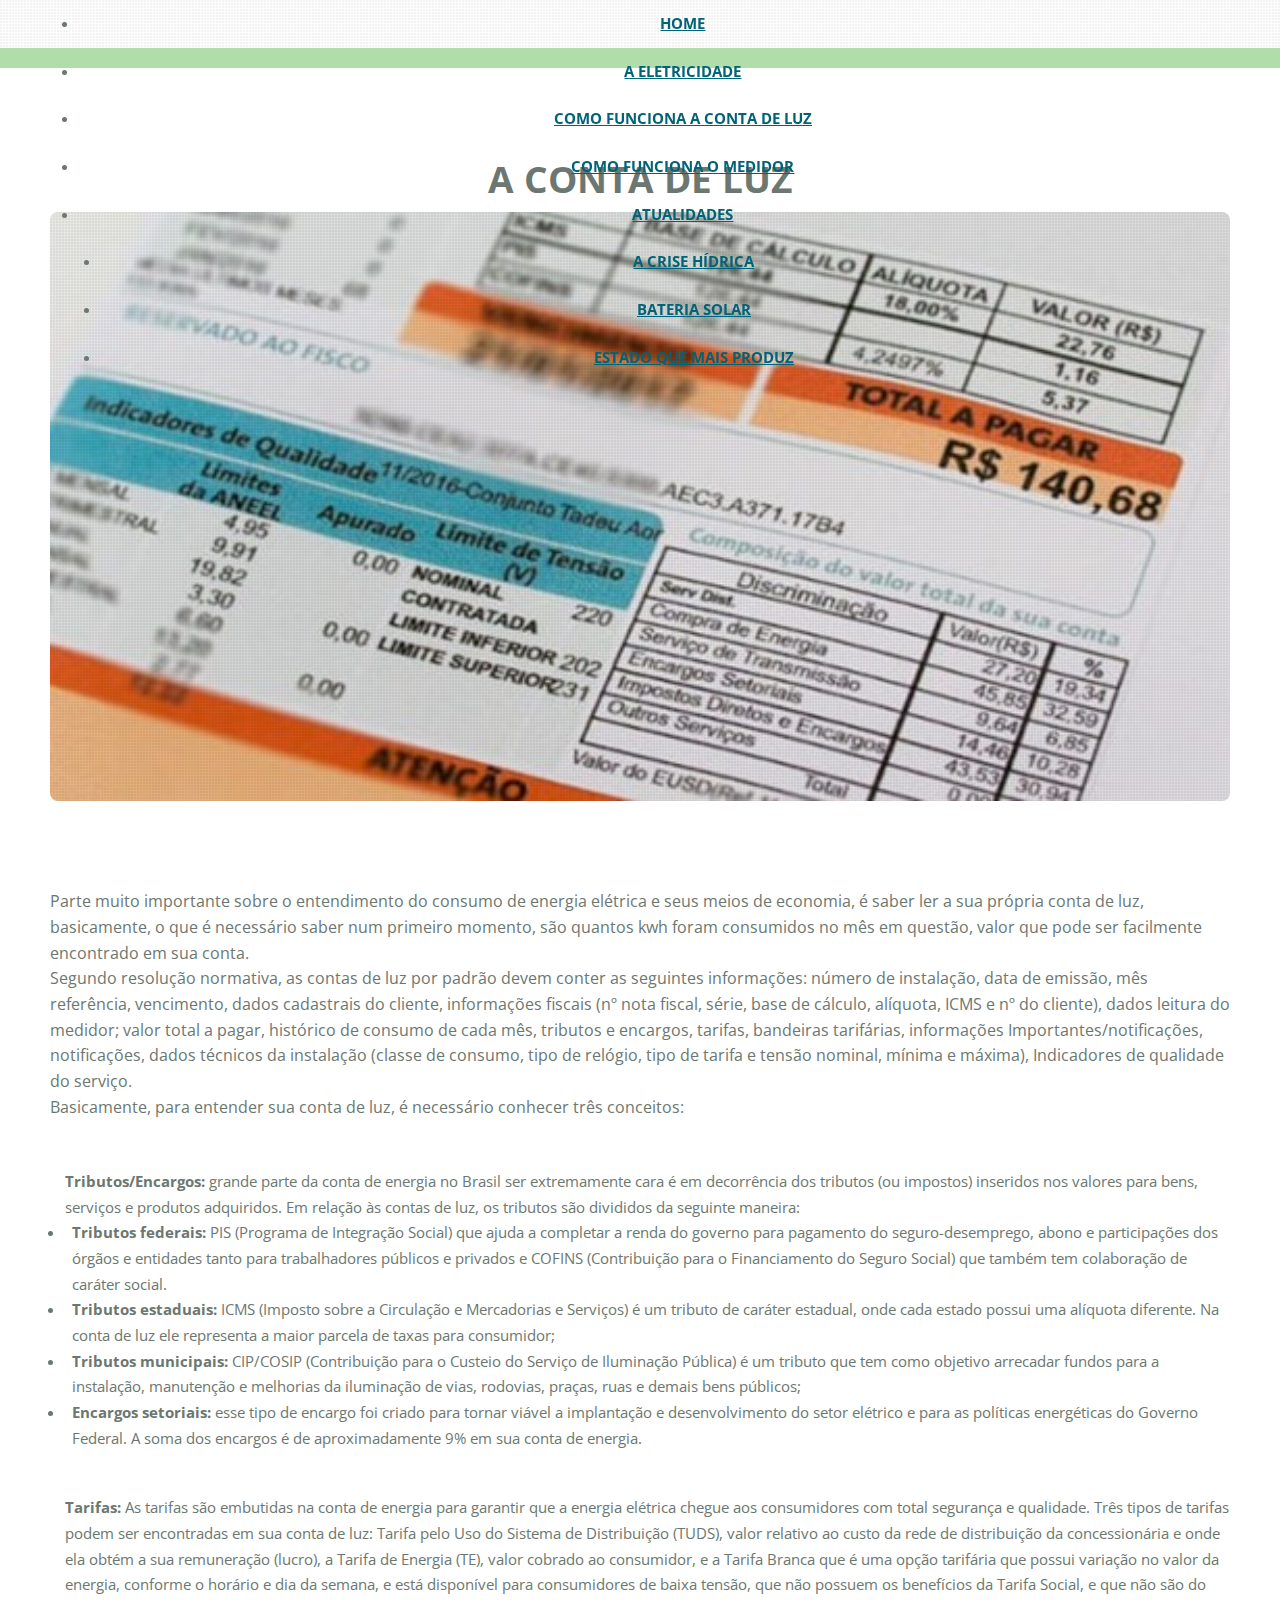
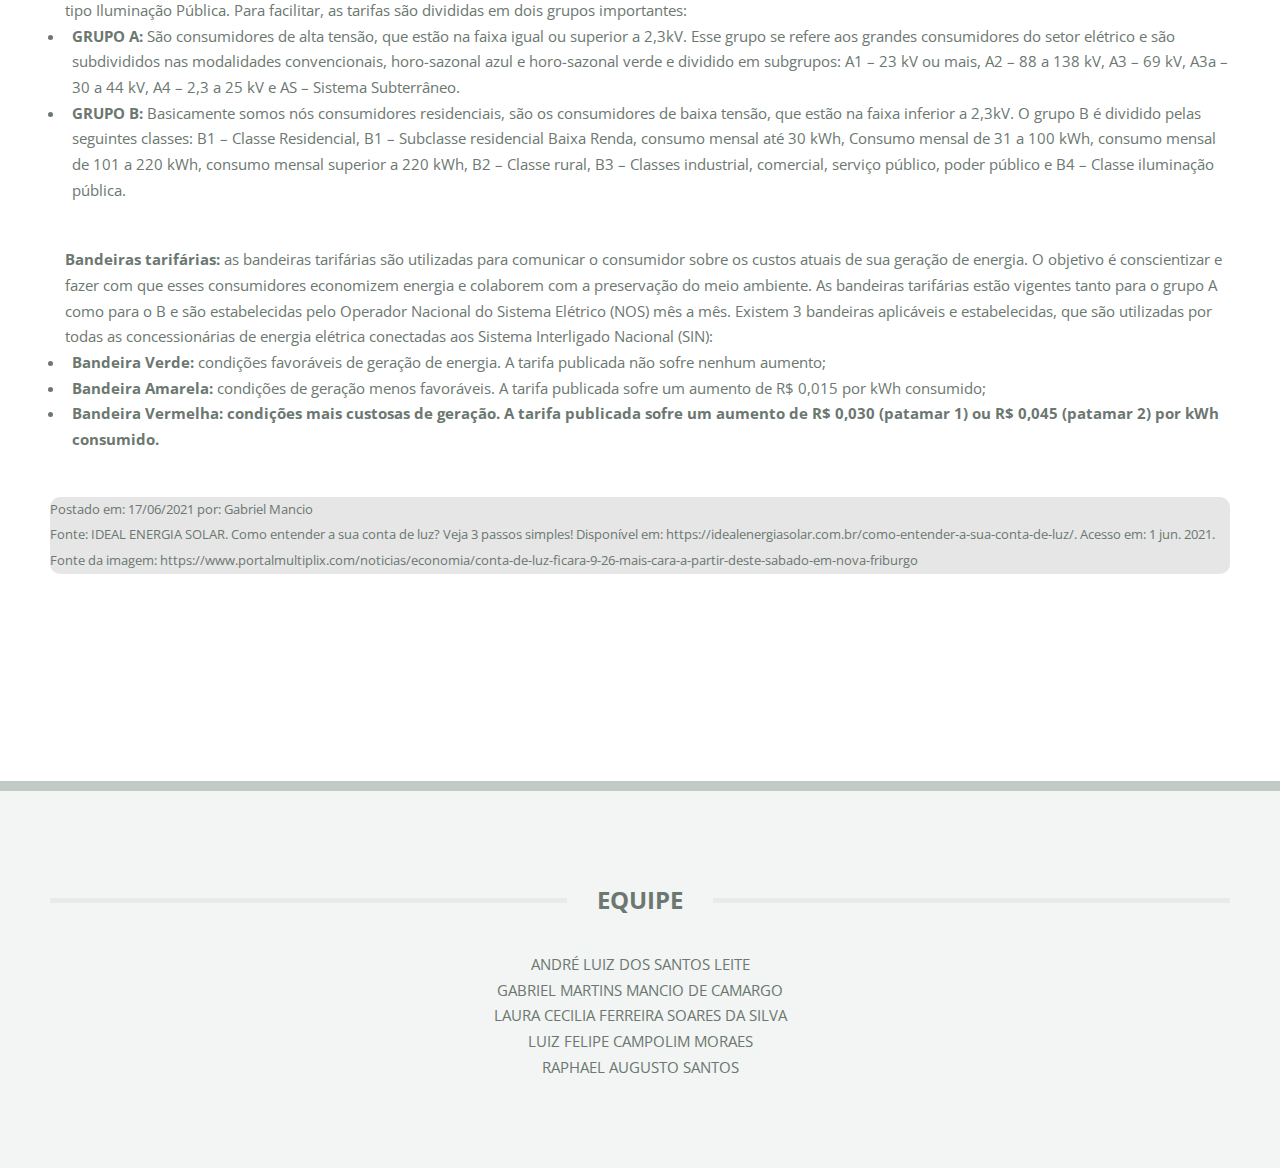
<file: site UPX/publi5.html>
<html>
	<head>
		<title>SEWorld Bus</title>
		<meta charset="utf-8" />
		<meta name="viewport" content="width=device-width, initial-scale=1, user-scalable=no" />
		<link href="https://cdn.jsdelivr.net/npm/bootstrap@5.0.1/dist/css/bootstrap.min.css" rel="stylesheet" integrity="sha384-+0n0xVW2eSR5OomGNYDnhzAbDsOXxcvSN1TPprVMTNDbiYZCxYbOOl7+AMvyTG2x" crossorigin="anonymous">
		<link rel="stylesheet" href="assets/css/main.css" />
		<link rel="shortcut icon" href="images/logo.png" />
		
		
	</head>
	<body class="homepage is-preload">
		<div id="page-wrapper">

			<!-- Nav -->
<nav class="navbar navbar-expand-lg navbar-light bg-light" id="nav">
				<div class="container-fluid">
				  <div class="collapse navbar-collapse" id="navbarScroll">
					<ul class="navbar-nav me-auto my-2 my-lg-0 navbar-nav-scroll" style="--bs-scroll-height: 100px;">
					  <li class="nav-item">
						<a class="nav-link active" aria-current="page" href="index.html">Home</a>
					  </li>
					  <li class="nav-item">
						<a class="nav-link" href="publi3.html">A eletricidade</a>
					  </li>
					  <li class="nav-item">
						<a class="nav-link" href="publi5.html">Como funciona a conta de luz</a>
					  </li>
					  <li class="nav-item">
						<a class="nav-link" href="publi6.html">Como funciona o medidor</a>
					  </li>
					  <li class="nav-item dropdown">
						<a class="nav-link dropdown-toggle" href="#" id="navbarScrollingDropdown" role="button" data-bs-toggle="dropdown" aria-expanded="false">
						  Atualidades
						</a>
						<ul class="dropdown-menu" aria-labelledby="navbarScrollingDropdown">
						  <li><a class="dropdown-item" href="publi2.html">A Crise Hídrica</a></li>
						  <li><a class="dropdown-item" href="publi7.html">Bateria solar</a></li>
						  <li><a class="dropdown-item" href="publi4.html">Estado que mais produz</a></li>
						</ul>
					  </li>
					</ul>
				  </div>
				</div>
			  </nav>


			<!-- Main (principal)-->
				<section id="main">
					<div class="container">
						<div class="row gtr-200">
							<div class="col-12">

								<!-- Título do texto principal -->
									<section class="box highlight">
										<header>
											<h2> A conta de luz </h2>
											<section class="box feature">
												<a href="#" class="image featured"><img src="images/pic08.jpg" alt="" /></a>															
											</section>
										</header>										
							        	</section>
										<!--Primeiro Texto-->
										 <p style="font-size: 110%;">
											
											Parte muito importante sobre o entendimento do consumo de energia elétrica e seus meios de economia, é saber ler a sua própria conta de luz, basicamente, o que é necessário saber num primeiro momento, são quantos kwh foram consumidos no mês em questão, valor que pode ser facilmente encontrado em sua conta.<br>
											Segundo resolução normativa, as contas de luz por padrão devem conter as seguintes informações: número de instalação, data de emissão, mês referência, vencimento, dados cadastrais do cliente, informações fiscais (nº nota fiscal, série, base de cálculo, alíquota, ICMS e nº do cliente), dados leitura do medidor; valor total a pagar, histórico de consumo de cada mês, tributos e encargos, tarifas, bandeiras tarifárias, informações Importantes/notificações, notificações, dados técnicos da instalação (classe de consumo, tipo de relógio, tipo de tarifa e tensão nominal, mínima e máxima), Indicadores de qualidade do serviço.<br>
											Basicamente, para entender sua conta de luz, é necessário conhecer três conceitos: <br>
											<ul><b>Tributos/Encargos:</b> grande parte da conta de energia no Brasil ser extremamente cara é em decorrência dos tributos (ou impostos) inseridos nos valores para bens, serviços e produtos adquiridos. Em relação às contas de luz, os tributos são divididos da seguinte maneira:
												<li> <b>Tributos federais:</b> PIS (Programa de Integração Social) que ajuda a completar a renda do governo para pagamento do seguro-desemprego, abono e participações dos órgãos e entidades tanto para trabalhadores públicos e privados e COFINS (Contribuição para o Financiamento do Seguro Social) que também tem colaboração de caráter social. </li>
												<li> <b>Tributos estaduais:</b> ICMS (Imposto sobre a Circulação e Mercadorias e Serviços) é um tributo de caráter estadual, onde cada estado possui uma alíquota diferente. Na conta de luz ele representa a maior parcela de taxas para consumidor; </li>
												<li> <b>Tributos municipais:</b>  CIP/COSIP (Contribuição para o Custeio do Serviço de Iluminação Pública) é um tributo que tem como objetivo arrecadar fundos para a instalação, manutenção e melhorias da iluminação de vias, rodovias, praças, ruas e demais bens públicos; </li>
												<li> <b>Encargos setoriais:</b> esse tipo de encargo foi criado para tornar viável a implantação e desenvolvimento do setor elétrico e para as políticas energéticas do Governo Federal. A soma dos encargos é de aproximadamente 9% em sua conta de energia.</li>
											</ul>
											<ul><b> Tarifas: </b> As tarifas são embutidas na conta de energia para garantir que a energia elétrica chegue aos consumidores com total segurança e qualidade. Três tipos de tarifas podem ser encontradas em sua conta de luz: Tarifa pelo Uso do Sistema de Distribuição (TUDS), valor relativo ao custo da rede de distribuição da concessionária e onde ela obtém a sua remuneração (lucro), a Tarifa de Energia (TE), valor cobrado ao consumidor, e a Tarifa Branca que é uma opção tarifária que possui variação no valor da energia, conforme o horário e dia da semana, e está disponível para consumidores de baixa tensão, que não possuem os benefícios da Tarifa Social, e que não são do tipo Iluminação Pública. Para facilitar, as tarifas são divididas em dois grupos importantes:
												<li> <b>GRUPO A:</b> São consumidores de alta tensão, que estão na faixa igual ou superior a 2,3kV. Esse grupo se refere aos grandes consumidores do setor elétrico e são subdivididos nas modalidades convencionais, horo-sazonal azul e horo-sazonal verde e dividido em subgrupos: A1 – 23 kV ou mais, A2 – 88 a 138 kV, A3 – 69 kV, A3a – 30 a 44 kV, A4 – 2,3 a 25 kV e AS – Sistema Subterrâneo.  </li>
												<li> <b>GRUPO B: </b>Basicamente somos nós consumidores residenciais, são os consumidores de baixa tensão, que estão na faixa inferior a 2,3kV. O grupo B é dividido pelas seguintes classes: B1 – Classe Residencial, B1 – Subclasse residencial Baixa Renda, consumo mensal até 30 kWh, Consumo mensal de 31 a 100 kWh, consumo mensal de 101 a 220 kWh, consumo mensal superior a 220 kWh, B2 – Classe rural, B3 – Classes industrial, comercial, serviço público, poder público e B4 – Classe iluminação pública.  </li>
											</ul>
											<ul><b>Bandeiras tarifárias:</b> as bandeiras tarifárias são utilizadas para comunicar o consumidor sobre os custos atuais de sua geração de energia. O objetivo é conscientizar e fazer com que esses consumidores economizem energia e colaborem com a preservação do meio ambiente. As bandeiras tarifárias estão vigentes tanto para o grupo A como para o B e são estabelecidas pelo Operador Nacional do Sistema Elétrico (NOS) mês a mês. Existem 3 bandeiras aplicáveis e estabelecidas, que são utilizadas por todas as concessionárias de energia elétrica conectadas aos Sistema Interligado Nacional (SIN): </li>
												<li> <b>Bandeira Verde:</b> condições favoráveis de geração de energia. A tarifa publicada não sofre nenhum aumento;</li>
												<li> <b>Bandeira Amarela: </b>condições de geração menos favoráveis. A tarifa publicada sofre um aumento de R$ 0,015 por kWh consumido;  </li>
												<li> <b>Bandeira Vermelha: condições mais custosas de geração. A tarifa publicada sofre um aumento de R$ 0,030 (patamar 1) ou R$ 0,045 (patamar 2) por kWh consumido. </b></li>
											</ul>
										</p>
								
										<div id="creditos">
											<p> Postado em:  17/06/2021 por: Gabriel Mancio
											<br>
											Fonte: IDEAL ENERGIA SOLAR. Como entender a sua conta de luz? Veja 3 passos simples! Disponível em: https://idealenergiasolar.com.br/como-entender-a-sua-conta-de-luz/. Acesso em: 1 jun. 2021.
											<br>
											Fonte da imagem: https://www.portalmultiplix.com/noticias/economia/conta-de-luz-ficara-9-26-mais-cara-a-partir-deste-sabado-em-nova-friburgo
											</p>
											</div>
							</div>


							<!-- SCRIPT DE CONTADOR DE VISITA!-->
							<div id="sfcet6cyr5ghuywtb43hq8p2rzjpg5lc15l"></div>
<script type="text/javascript" src="https://counter6.stat.ovh/private/counter.js?c=et6cyr5ghuywtb43hq8p2rzjpg5lc15l&down=async" async></script>
					
						</div>
					</div>
				</section>
				

			<!-- Footer -->
				<footer id="footer">
					<div class="container">
						<div class="row gtr-300">
							<div class="col-12">

								<!-- About -->
									<section>
										<h2 class="major"><span>Equipe</span></h2>
										<p>
											ANDRÉ LUIZ DOS SANTOS LEITE
											<br>
											GABRIEL MARTINS MANCIO DE CAMARGO
											<br>
											LAURA CECILIA FERREIRA SOARES DA SILVA
											<br>
											LUIZ FELIPE CAMPOLIM MORAES
											<br>
											RAPHAEL AUGUSTO SANTOS
										</p>
								
									</section>
			</div>
			
			
			
				</footer>
		</div>

		<!-- Scripts -->
			<script src="assets/js/jquery.min.js"></script>
			<script src="assets/js/jquery.dropotron.min.js"></script>
			<script src="assets/js/jquery.scrolly.min.js"></script>
			<script src="assets/js/browser.min.js"></script>
			<script src="assets/js/breakpoints.min.js"></script>
			<script src="assets/js/util.js"></script>
			<script src="assets/js/main.js"></script>
			<script src="https://code.jquery.com/jquery-3.5.1.slim.min.js" integrity="sha384-DfXdz2htPH0lsSSs5nCTpuj/zy4C+OGpamoFVy38MVBnE+IbbVYUew+OrCXaRkfj" crossorigin="anonymous"></script>
			<script src="https://cdn.jsdelivr.net/npm/bootstrap@5.0.1/dist/js/bootstrap.bundle.min.js" integrity="sha384-gtEjrD/SeCtmISkJkNUaaKMoLD0//ElJ19smozuHV6z3Iehds+3Ulb9Bn9Plx0x4" crossorigin="anonymous"></script>
        
	</body>
</html>
</file>
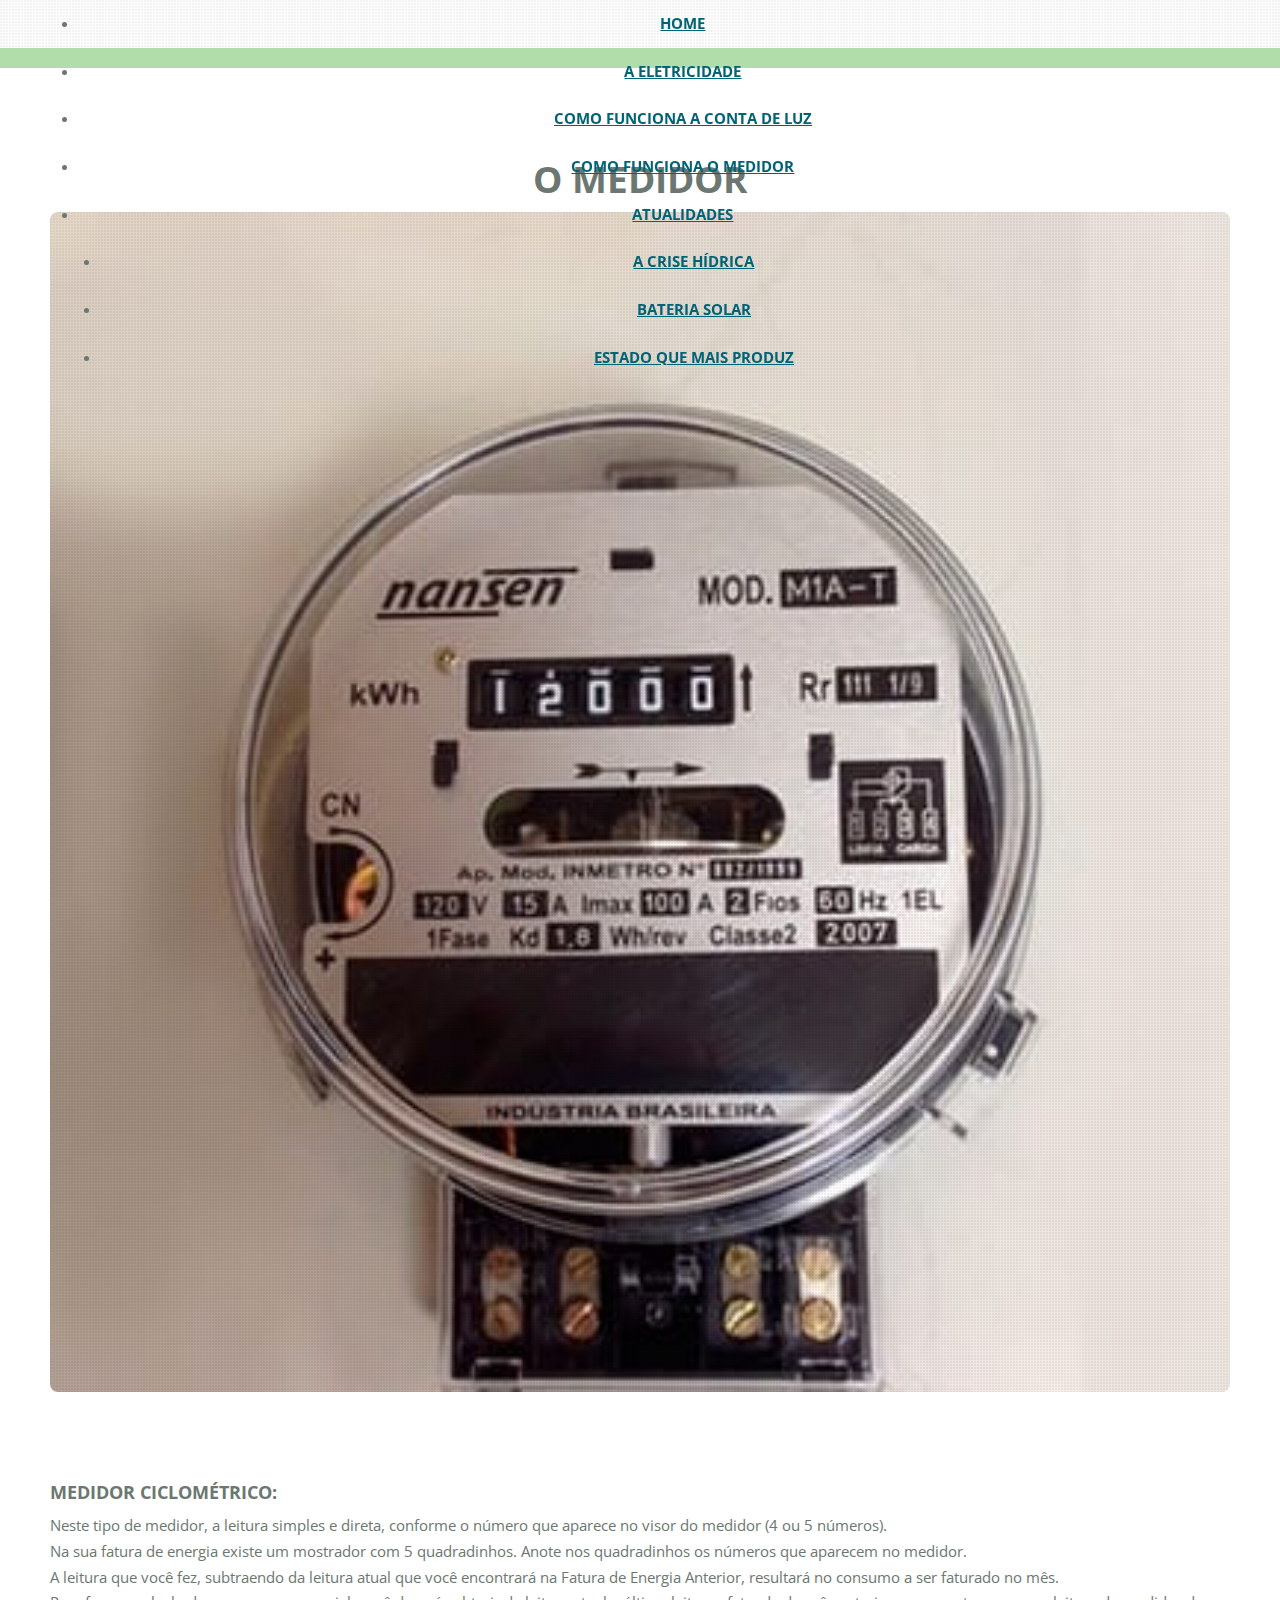
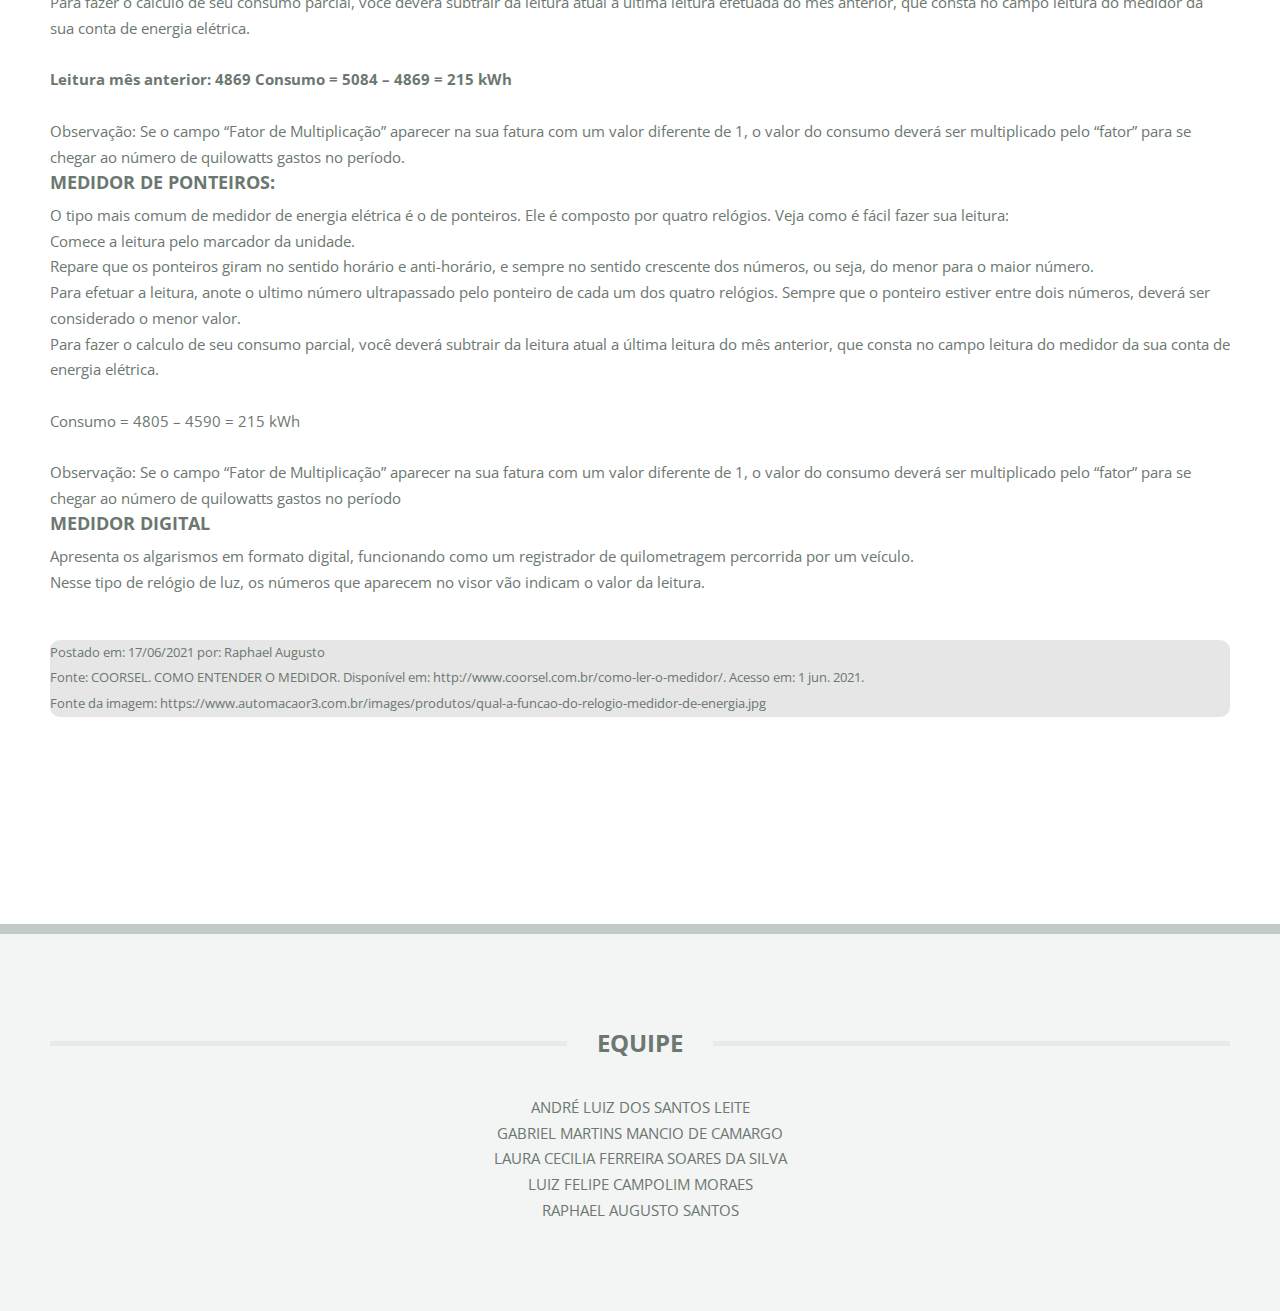
<file: site UPX/publi6.html>
<html>
	<head>
		<title>SEWorld Bus</title>
		<meta charset="utf-8" />
		<meta name="viewport" content="width=device-width, initial-scale=1, user-scalable=no" />
		<link href="https://cdn.jsdelivr.net/npm/bootstrap@5.0.1/dist/css/bootstrap.min.css" rel="stylesheet" integrity="sha384-+0n0xVW2eSR5OomGNYDnhzAbDsOXxcvSN1TPprVMTNDbiYZCxYbOOl7+AMvyTG2x" crossorigin="anonymous">
		<link rel="stylesheet" href="assets/css/main.css" />
		<link rel="shortcut icon" href="images/logo.png" />
		
		
	</head>
	<body class="homepage is-preload">
		<div id="page-wrapper">

			<!-- Nav -->
			<nav class="navbar navbar-expand-lg navbar-light bg-light" id="nav">
				<div class="container-fluid">
				  <div class="collapse navbar-collapse" id="navbarScroll">
					<ul class="navbar-nav me-auto my-2 my-lg-0 navbar-nav-scroll" style="--bs-scroll-height: 100px;">
					  <li class="nav-item">
						<a class="nav-link active" aria-current="page" href="index.html">Home</a>
					  </li>
					  <li class="nav-item">
						<a class="nav-link" href="publi3.html">A eletricidade</a>
					  </li>
					  <li class="nav-item">
						<a class="nav-link" href="publi5.html">Como funciona a conta de luz</a>
					  </li>
					  <li class="nav-item">
						<a class="nav-link" href="publi6.html">Como funciona o medidor</a>
					  </li>
					  <li class="nav-item dropdown">
						<a class="nav-link dropdown-toggle" href="#" id="navbarScrollingDropdown" role="button" data-bs-toggle="dropdown" aria-expanded="false">
						  Atualidades
						</a>
						<ul class="dropdown-menu" aria-labelledby="navbarScrollingDropdown">
						  <li><a class="dropdown-item" href="publi2.html">A Crise Hídrica</a></li>
						  <li><a class="dropdown-item" href="publi7.html">Bateria solar</a></li>
						  <li><a class="dropdown-item" href="publi4.html">Estado que mais produz</a></li>
						</ul>
					  </li>
					</ul>
				  </div>
				</div>
			  </nav>


			<!-- Main (principal)-->
				<section id="main">
					<div class="container">
						<div class="row gtr-200">
							<div class="col-12">

								<!-- Título do texto principal -->
									<section class="box highlight">
										<header>
											<h2> O medidor </h2>
											<section class="box feature">
												<a href="#" class="image featured"><img src="images/pic09.jpg" alt="" /></a>															
											</section>
										</header>										
							        	</section>
										<!--Primeiro Texto-->
										 <p style="font-size: 110%;">
											
										<h4><b>Medidor Ciclométrico: </b> </h4>
												Neste tipo de medidor, a leitura simples e direta, conforme o número que aparece no visor do medidor (4 ou 5 números).<br>
												Na sua fatura de energia existe um mostrador com 5 quadradinhos. Anote nos quadradinhos os números que aparecem no medidor.<br>
												A leitura que você fez, subtraendo da leitura atual que você encontrará na Fatura de Energia Anterior, resultará no consumo a ser faturado no mês.<br>
												Para fazer o calculo de seu consumo parcial, você deverá subtrair da leitura atual a última leitura efetuada do mês anterior, que consta no campo leitura do medidor da sua conta de energia elétrica.<br><br>
												<b>Leitura mês anterior: 4869 Consumo = 5084 – 4869 = 215 kWh</b><br><br>
												Observação: Se o campo “Fator de Multiplicação” aparecer na sua fatura com um valor diferente de 1, o valor do consumo deverá ser multiplicado pelo “fator” para se chegar ao número de quilowatts gastos no período.<br>
											
												<h4><b>Medidor de Ponteiros: </b></h4>
												O tipo mais comum de medidor de energia elétrica é o de ponteiros. Ele é composto por quatro relógios. Veja como é fácil fazer sua leitura:<br>
												Comece a leitura pelo marcador da unidade.<br>
												Repare que os ponteiros giram no sentido horário e anti-horário, e sempre no sentido crescente dos números, ou seja, do menor para o maior número.<br>
												Para efetuar a leitura, anote o ultimo número ultrapassado pelo ponteiro de cada um dos quatro relógios. Sempre que o ponteiro estiver entre dois números, deverá ser considerado o menor valor.<br>
												Para fazer o calculo de seu consumo parcial, você deverá subtrair da leitura atual a última leitura do mês anterior, que consta no campo leitura do medidor da sua conta de energia elétrica.<br><br>
												Consumo = 4805 – 4590 = 215 kWh<br><br>
												Observação: Se o campo “Fator de Multiplicação” aparecer na sua fatura com um valor diferente de 1, o valor do consumo deverá ser multiplicado pelo “fator” para se chegar ao número de quilowatts gastos no perí­odo<br>
												
												<h4> Medidor Digital </h4>
												Apresenta os algarismos em formato digital, funcionando como um registrador de quilometragem percorrida por um veí­culo.<br>
												Nesse tipo de relógio de luz, os números que aparecem no visor vão indicam o valor da leitura.<br>
											</p>
										
								
										<div id="creditos">
											<p> Postado em:  17/06/2021 por: Raphael Augusto
											<br>
											Fonte: COORSEL. COMO ENTENDER O MEDIDOR. Disponível em: http://www.coorsel.com.br/como-ler-o-medidor/. Acesso em: 1 jun. 2021.
											<br>
											Fonte da imagem: https://www.automacaor3.com.br/images/produtos/qual-a-funcao-do-relogio-medidor-de-energia.jpg
											</p>
											</div>
							</div>


							<!-- SCRIPT DE CONTADOR DE VISITA!-->
							<div id="sfcet6cyr5ghuywtb43hq8p2rzjpg5lc15l"></div>
<script type="text/javascript" src="https://counter6.stat.ovh/private/counter.js?c=et6cyr5ghuywtb43hq8p2rzjpg5lc15l&down=async" async></script>
					
						</div>
					</div>
				</section>
				

			<!-- Footer -->
				<footer id="footer">
					<div class="container">
						<div class="row gtr-300">
							<div class="col-12">

								<!-- About -->
									<section>
										<h2 class="major"><span>Equipe</span></h2>
										<p>
											ANDRÉ LUIZ DOS SANTOS LEITE
											<br>
											GABRIEL MARTINS MANCIO DE CAMARGO
											<br>
											LAURA CECILIA FERREIRA SOARES DA SILVA
											<br>
											LUIZ FELIPE CAMPOLIM MORAES
											<br>
											RAPHAEL AUGUSTO SANTOS
										</p>
								
									</section>
			</div>
			
			
			
				</footer>
		</div>

		<!-- Scripts -->
			<script src="assets/js/jquery.min.js"></script>
			<script src="assets/js/jquery.dropotron.min.js"></script>
			<script src="assets/js/jquery.scrolly.min.js"></script>
			<script src="assets/js/browser.min.js"></script>
			<script src="assets/js/breakpoints.min.js"></script>
			<script src="assets/js/util.js"></script>
			<script src="assets/js/main.js"></script>
			<script src="https://code.jquery.com/jquery-3.5.1.slim.min.js" integrity="sha384-DfXdz2htPH0lsSSs5nCTpuj/zy4C+OGpamoFVy38MVBnE+IbbVYUew+OrCXaRkfj" crossorigin="anonymous"></script>
			<script src="https://cdn.jsdelivr.net/npm/bootstrap@5.0.1/dist/js/bootstrap.bundle.min.js" integrity="sha384-gtEjrD/SeCtmISkJkNUaaKMoLD0//ElJ19smozuHV6z3Iehds+3Ulb9Bn9Plx0x4" crossorigin="anonymous"></script>
        

	</body>
</html>
</file>
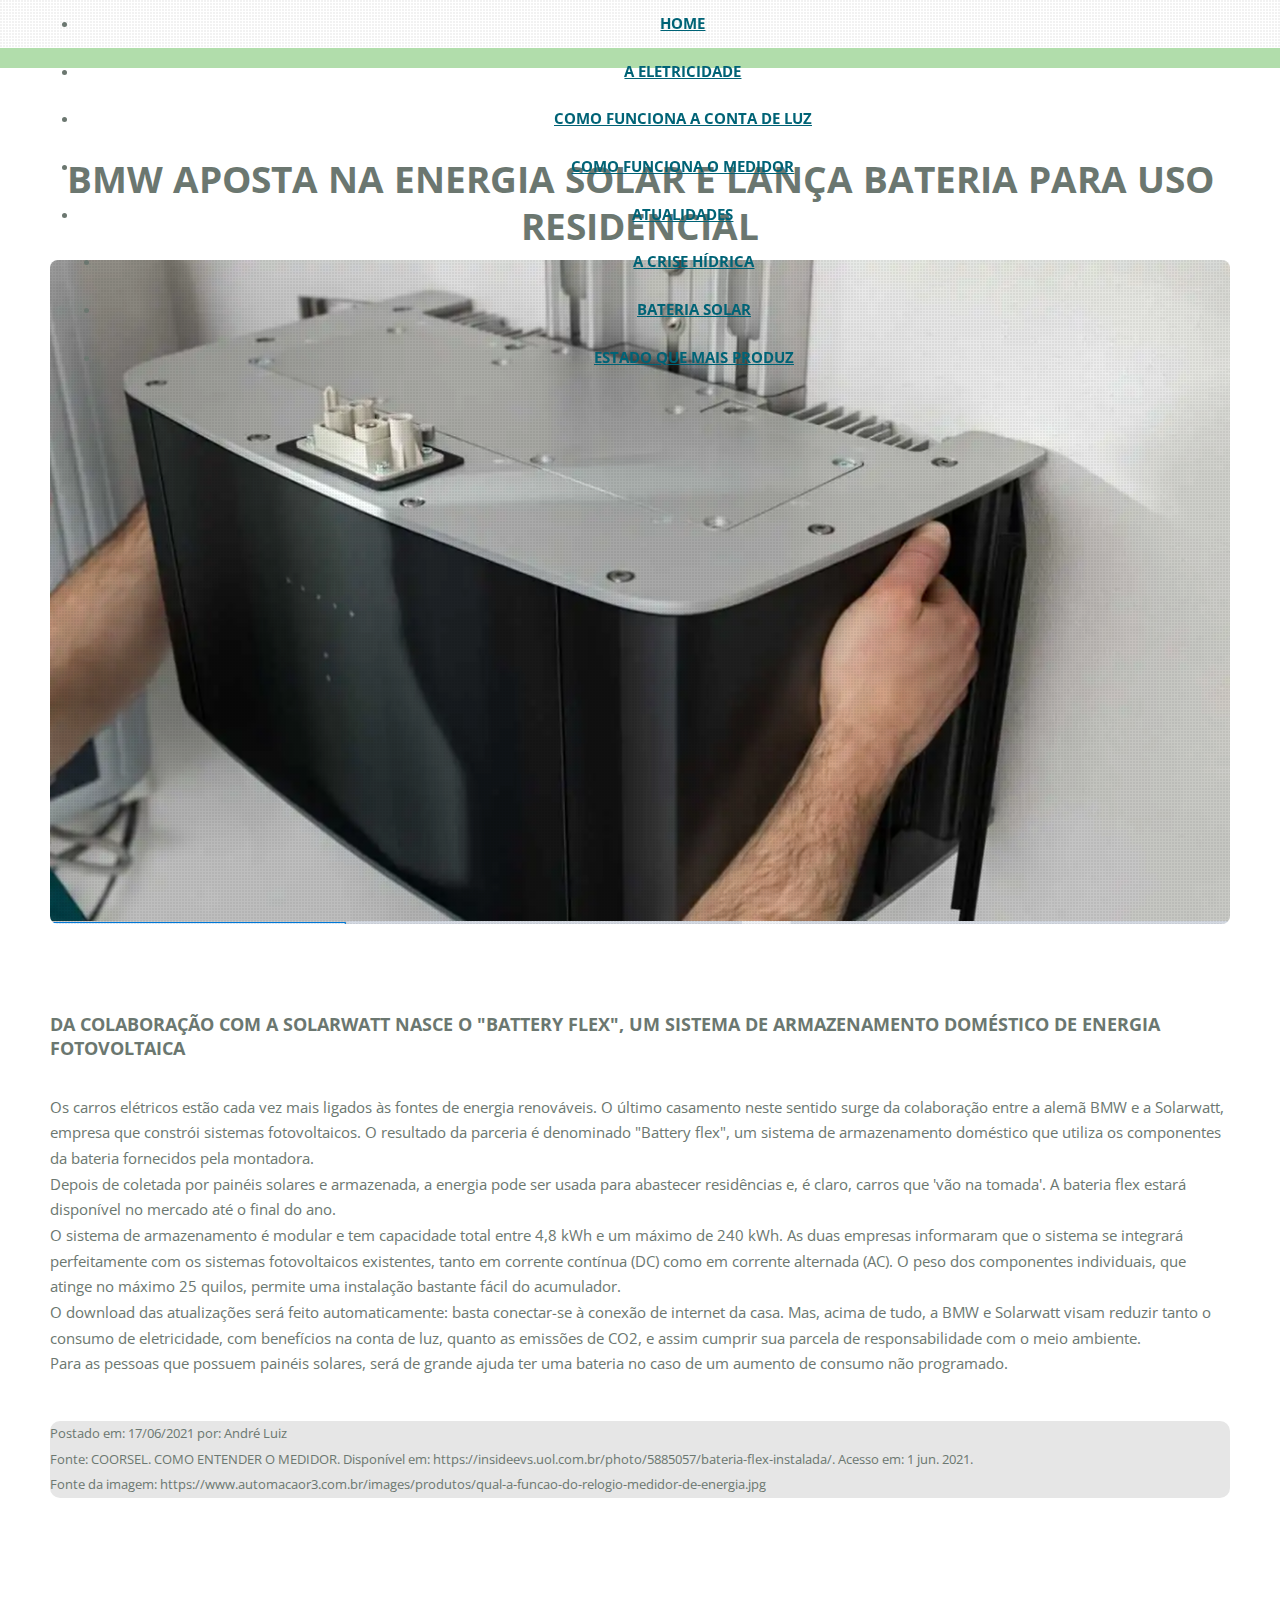
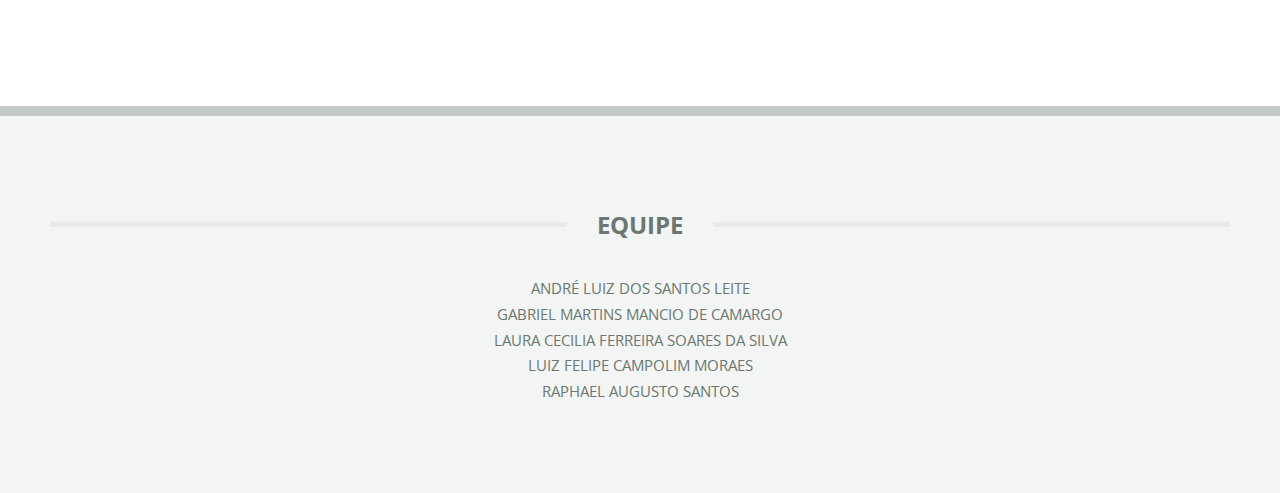
<file: site UPX/publi7.html>
<html>
	<head>
		<title>SEWorld Bus</title>
		<meta charset="utf-8" />
		<meta name="viewport" content="width=device-width, initial-scale=1, user-scalable=no" />
		<link href="https://cdn.jsdelivr.net/npm/bootstrap@5.0.1/dist/css/bootstrap.min.css" rel="stylesheet" integrity="sha384-+0n0xVW2eSR5OomGNYDnhzAbDsOXxcvSN1TPprVMTNDbiYZCxYbOOl7+AMvyTG2x" crossorigin="anonymous">
		<link rel="stylesheet" href="assets/css/main.css" />
		<link rel="shortcut icon" href="images/logo.png" />
		
		
	</head>
	<body class="homepage is-preload">
		<div id="page-wrapper">

			<!-- Nav -->
			<nav class="navbar navbar-expand-lg navbar-light bg-light" id="nav">
				<div class="container-fluid">
				  <div class="collapse navbar-collapse" id="navbarScroll">
					<ul class="navbar-nav me-auto my-2 my-lg-0 navbar-nav-scroll" style="--bs-scroll-height: 100px;">
					  <li class="nav-item">
						<a class="nav-link active" aria-current="page" href="index.html">Home</a>
					  </li>
					  <li class="nav-item">
						<a class="nav-link" href="publi3.html">A eletricidade</a>
					  </li>
					  <li class="nav-item">
						<a class="nav-link" href="publi5.html">Como funciona a conta de luz</a>
					  </li>
					  <li class="nav-item">
						<a class="nav-link" href="publi6.html">Como funciona o medidor</a>
					  </li>
					  <li class="nav-item dropdown">
						<a class="nav-link dropdown-toggle" href="#" id="navbarScrollingDropdown" role="button" data-bs-toggle="dropdown" aria-expanded="false">
						  Atualidades
						</a>
						<ul class="dropdown-menu" aria-labelledby="navbarScrollingDropdown">
						  <li><a class="dropdown-item" href="publi2.html">A Crise Hídrica</a></li>
						  <li><a class="dropdown-item" href="publi7.html">Bateria solar</a></li>
						  <li><a class="dropdown-item" href="publi4.html">Estado que mais produz</a></li>
						</ul>
					  </li>
					</ul>
				  </div>
				</div>
			  </nav>


			<!-- Main (principal)-->
				<section id="main">
					<div class="container">
						<div class="row gtr-200">
							<div class="col-12">

								<!-- Título do texto principal -->
									<section class="box highlight">
										<header>
											<h2> BMW aposta na energia solar e lança bateria para uso residencial </h2>
											<section class="box feature">
												<a href="#" class="image featured"><img src="images/pic10.PNG" alt="" /></a>															
											</section>
										</header>										
							        	</section>
										<!--Primeiro Texto-->
										 <p style="font-size: 110%;">

											<h4>Da colaboração com a Solarwatt nasce o "Battery flex", um sistema de armazenamento doméstico de energia fotovoltaica</h4> <br>
											
											Os carros elétricos estão cada vez mais ligados às fontes de energia renováveis. O último casamento neste sentido surge da colaboração entre a alemã BMW e a Solarwatt, empresa que constrói sistemas fotovoltaicos. O resultado da parceria é denominado "Battery flex", um sistema de armazenamento doméstico que utiliza os componentes da bateria fornecidos pela montadora.<br>
											Depois de coletada por painéis solares e armazenada, a energia pode ser usada para abastecer residências e, é claro, carros que 'vão na tomada'. A bateria flex estará disponível no mercado até o final do ano.<br>
											O sistema de armazenamento é modular e tem capacidade total entre 4,8 kWh e um máximo de 240 kWh. As duas empresas informaram que o sistema se integrará perfeitamente com os sistemas fotovoltaicos existentes, tanto em corrente contínua (DC) como em corrente alternada (AC). O peso dos componentes individuais, que atinge no máximo 25 quilos, permite uma instalação bastante fácil do acumulador.<br>
											O download das atualizações será feito automaticamente: basta conectar-se à conexão de internet da casa. Mas, acima de tudo, a BMW e Solarwatt visam reduzir tanto o consumo de eletricidade, com benefícios na conta de luz, quanto as emissões de CO2, e assim cumprir sua parcela de responsabilidade com o meio ambiente. <br>

											Para as pessoas que possuem painéis solares, será de grande ajuda ter uma bateria no caso de um aumento de consumo não programado.<br>

											</p>
										
								
										<div id="creditos">
											<p> Postado em:  17/06/2021 por: André Luiz
											<br>
											Fonte: COORSEL. COMO ENTENDER O MEDIDOR. Disponível em: https://insideevs.uol.com.br/photo/5885057/bateria-flex-instalada/. Acesso em: 1 jun. 2021.
											<br>
											Fonte da imagem: https://www.automacaor3.com.br/images/produtos/qual-a-funcao-do-relogio-medidor-de-energia.jpg
											</p>
											</div>
							</div>


							<!-- SCRIPT DE CONTADOR DE VISITA!-->
							<div id="sfcet6cyr5ghuywtb43hq8p2rzjpg5lc15l"></div>
<script type="text/javascript" src="https://counter6.stat.ovh/private/counter.js?c=et6cyr5ghuywtb43hq8p2rzjpg5lc15l&down=async" async></script>
					
						</div>
					</div>
				</section>
				

			<!-- Footer -->
				<footer id="footer">
					<div class="container">
						<div class="row gtr-300">
							<div class="col-12">

								<!-- About -->
									<section>
										<h2 class="major"><span>Equipe</span></h2>
										<p>
											ANDRÉ LUIZ DOS SANTOS LEITE
											<br>
											GABRIEL MARTINS MANCIO DE CAMARGO
											<br>
											LAURA CECILIA FERREIRA SOARES DA SILVA
											<br>
											LUIZ FELIPE CAMPOLIM MORAES
											<br>
											RAPHAEL AUGUSTO SANTOS
										</p>
								
									</section>
			</div>
			
			
			
				</footer>
		</div>

		<!-- Scripts -->
			<script src="assets/js/jquery.min.js"></script>
			<script src="assets/js/jquery.dropotron.min.js"></script>
			<script src="assets/js/jquery.scrolly.min.js"></script>
			<script src="assets/js/browser.min.js"></script>
			<script src="assets/js/breakpoints.min.js"></script>
			<script src="assets/js/util.js"></script>
			<script src="assets/js/main.js"></script>
			<script src="https://code.jquery.com/jquery-3.5.1.slim.min.js" integrity="sha384-DfXdz2htPH0lsSSs5nCTpuj/zy4C+OGpamoFVy38MVBnE+IbbVYUew+OrCXaRkfj" crossorigin="anonymous"></script>
			<script src="https://cdn.jsdelivr.net/npm/bootstrap@5.0.1/dist/js/bootstrap.bundle.min.js" integrity="sha384-gtEjrD/SeCtmISkJkNUaaKMoLD0//ElJ19smozuHV6z3Iehds+3Ulb9Bn9Plx0x4" crossorigin="anonymous"></script>
        

	</body>
</html>
</file>
<file: site UPX/assets/css/main.css>
@import url("fontawesome-all.min.css");
@import url("https://fonts.googleapis.com/css?family=Open+Sans:400,400italic,700,700italic|Open+Sans+Condensed:700");

/*
	TXT by HTML5 UP
	html5up.net | @ajlkn
	Free for personal and commercial use under the CCA 3.0 license (html5up.net/license)
*/

html, body, div, span, applet, object,
iframe, h1, h2, h3, h4, h5, h6, p, blockquote,
pre, a, abbr, acronym, address, big, cite,
code, del, dfn, em, img, ins, kbd, q, s, samp,
small, strike, strong, sub, sup, tt, var, b,
u, i, center, dl, dt, dd, ol, ul, li, fieldset,
form, label, legend, table, caption, tbody,
tfoot, thead, tr, th, td, article, aside,
canvas, details, embed, figure, figcaption,
footer, header, hgroup, menu, nav, output, ruby,
section, summary, time, mark, audio, video {
	margin: 0;
	padding: 0;
	border: 0;
	font-size: 100%;
	font: inherit;
	vertical-align: baseline;}

article, aside, details, figcaption, figure,
footer, header, hgroup, menu, nav, section {
	display: block;}

body {
	line-height: 1;
}

ol, ul {
	list-style: none;
}

blockquote, q {
	quotes: none;
}

	blockquote:before, blockquote:after, q:before, q:after {
		content: '';
		content: none;
	}

table {
	border-collapse: collapse;
	border-spacing: 0;
}

body {
	-webkit-text-size-adjust: none;
}

mark {
	background-color: transparent;
	color: inherit;
}

input::-moz-focus-inner {
	border: 0;
	padding: 0;
}

input, select, textarea {
	-moz-appearance: none;
	-webkit-appearance: none;
	-ms-appearance: none;
	appearance: none;
}

/* Basic */

	html {
		box-sizing: border-box;
	}

	*, *:before, *:after {
		box-sizing: inherit;
	}

	body {
		background: #f2f5f3;
	}

		body.is-preload *, body.is-preload *:before, body.is-preload *:after {
			-moz-animation: none !important;
			-webkit-animation: none !important;
			-ms-animation: none !important;
			animation: none !important;
			-moz-transition: none !important;
			-webkit-transition: none !important;
			-ms-transition: none !important;
			transition: none !important;
		}

	body, input, textarea, select {
		font-family: 'Open Sans', sans-serif;
		font-weight: 400;
		color: #6b7770;
		font-size: 13pt;
		line-height: 2em;
	}

	h1, h2, h3, h4, h5, h6 {
		font-family: 'Open Sans Condensed', sans-serif;
		font-weight: 700;
		text-transform: uppercase;
		color: #6b7770;
		margin: 0 0 0.5em 0;
		line-height: 1.3;
	}

	h1 a, h2 a, h3 a, h4 a, h5 a, h6 a {
		text-decoration: none;
		color: inherit;
	}

	h2 {
		font-size: 1.65em;
	}

		h2.major {
			position: relative;
			border-top: solid 5px #e7eae8;
			font-size: 1.65em;
			text-align: center;
			margin: 0 0 3em 0;
			top: 0.775em;
		}

			h2.major span {
				background: #fff;
				position: relative;
				display: inline-block;
				top: -0.775em;
				padding: 0 1.25em 0 1.25em;
			}

	h3, h4 {
		font-size: 1.25em;
	}

	a {
		color: #006376;
		text-decoration: underline;
	}

		a:hover {
			text-decoration: none;
		}

	b, strong {
		font-weight: 700;
		color: #6b7770;
	}

	i, em {
		font-style: italic;
	}

	br.clear {
		clear: both;
	}

	sub {
		position: relative;
		top: 0.5em;
		font-size: 0.8em;
	}

	sup {
		position: relative;
		top: -0.5em;
		font-size: 0.8em;
	}

	hr {
		border: 0;
		border-top: solid 2px #E7EAE8;
		margin: 0 0 3em 0;
	}

	blockquote {
		border-left: solid 5px #E7EAE8;
		padding: 1em 0 1em 1.5em;
		font-style: italic;
	}

	p, ul, ol, dl, table {
		margin-bottom: 3em;
	}

/* Section/Article */

	section, article {
		margin-bottom: 6em;
	}

		section > :last-child, section:last-child, article > :last-child, article:last-child {
			margin-bottom: 0;
		}

	header > p {
		display: block;
		font-family: 'Open Sans Condensed', sans-serif;
		font-weight: 700;
		text-transform: uppercase;
		color: #c1cac5;
	}
	#creditos{
    
		font-size: 90%;
		background-color: rgb(230, 230, 230);
		word-wrap: break-word;
		border-radius: 10px;
	}

/* Container */

	.container {
		margin: 0 auto;
		max-width: 100%;
		width: 64em;
	}

		@media screen and (max-width: 1680px) {

			.container {
				width: 75em;
			}

		}

		@media screen and (max-width: 1280px) {

			.container {
				width: calc(100% - 100px);
			}

		}

		@media screen and (max-width: 980px) {

			.container {
				width: calc(100% - 100px);
			}

		}

		@media screen and (max-width: 736px) {

			.container {
				width: calc(100% - 40px);
			}

		}

		@media screen and (max-width: 360px) {

			.container {
				width: calc(100% - 30px);
			}

		}

/* Row */

	.row {
		display: flex;
		flex-wrap: wrap;
		box-sizing: border-box;
		align-items: stretch;
	}

		.row > * {
			box-sizing: border-box;
		}

		.row.gtr-uniform > * > :last-child {
			margin-bottom: 0;
		}

		.row.aln-left {
			justify-content: flex-start;
		}

		.row.aln-center {
			justify-content: center;
		}

		.row.aln-right {
			justify-content: flex-end;
		}

		.row.aln-top {
			align-items: flex-start;
		}

		.row.aln-middle {
			align-items: center;
		}

		.row.aln-bottom {
			align-items: flex-end;
		}

		.row > .imp {
			order: -1;
		}

		.row > .col-1 {
			width: 8.33333%;
		}

		.row > .off-1 {
			margin-left: 8.33333%;
		}

		.row > .col-2 {
			width: 16.66667%;
		}

		.row > .off-2 {
			margin-left: 16.66667%;
		}

		.row > .col-3 {
			width: 25%;
		}

		.row > .off-3 {
			margin-left: 25%;
		}

		.row > .col-4 {
			width: 33.33333%;
		}

		.row > .off-4 {
			margin-left: 33.33333%;
		}

		.row > .col-5 {
			width: 41.66667%;
		}

		.row > .off-5 {
			margin-left: 41.66667%;
		}

		.row > .col-6 {
			width: 50%;
		}

		.row > .off-6 {
			margin-left: 50%;
		}

		.row > .col-7 {
			width: 58.33333%;
		}

		.row > .off-7 {
			margin-left: 58.33333%;
		}

		.row > .col-8 {
			width: 66.66667%;
		}

		.row > .off-8 {
			margin-left: 66.66667%;
		}

		.row > .col-9 {
			width: 75%;
		}

		.row > .off-9 {
			margin-left: 75%;
		}

		.row > .col-10 {
			width: 83.33333%;
		}

		.row > .off-10 {
			margin-left: 83.33333%;
		}

		.row > .col-11 {
			width: 91.66667%;
		}

		.row > .off-11 {
			margin-left: 91.66667%;
		}

		.row > .col-12 {
			width: 100%;
		}

		.row > .off-12 {
			margin-left: 100%;
		}

		.row.gtr-0 {
			margin-top: 0px;
			margin-left: 0px;
		}

			.row.gtr-0 > * {
				padding: 0px 0 0 0px;
			}

			.row.gtr-0.gtr-uniform {
				margin-top: 0px;
			}

				.row.gtr-0.gtr-uniform > * {
					padding-top: 0px;
				}

		.row.gtr-25 {
			margin-top: -12.5px;
			margin-left: -12.5px;
		}

			.row.gtr-25 > * {
				padding: 12.5px 0 0 12.5px;
			}

			.row.gtr-25.gtr-uniform {
				margin-top: -12.5px;
			}

				.row.gtr-25.gtr-uniform > * {
					padding-top: 12.5px;
				}

		.row.gtr-50 {
			margin-top: -25px;
			margin-left: -25px;
		}

			.row.gtr-50 > * {
				padding: 25px 0 0 25px;
			}

			.row.gtr-50.gtr-uniform {
				margin-top: -25px;
			}

				.row.gtr-50.gtr-uniform > * {
					padding-top: 25px;
				}

		.row {
			margin-top: -50px;
			margin-left: -50px;
		}

			.row > * {
				padding: 50px 0 0 50px;
			}

			.row.gtr-uniform {
				margin-top: -50px;
			}

				.row.gtr-uniform > * {
					padding-top: 50px;
				}

		.row.gtr-150 {
			margin-top: -75px;
			margin-left: -75px;
		}

			.row.gtr-150 > * {
				padding: 75px 0 0 75px;
			}

			.row.gtr-150.gtr-uniform {
				margin-top: -75px;
			}

				.row.gtr-150.gtr-uniform > * {
					padding-top: 75px;
				}

		.row.gtr-200 {
			margin-top: -100px;
			margin-left: -100px;
		}

			.row.gtr-200 > * {
				padding: 100px 0 0 100px;
			}

			.row.gtr-200.gtr-uniform {
				margin-top: -100px;
			}

				.row.gtr-200.gtr-uniform > * {
					padding-top: 100px;
				}

		@media screen and (max-width: 1680px) {

			.row {
				display: flex;
				flex-wrap: wrap;
				box-sizing: border-box;
				align-items: stretch;
			}

				.row > * {
					box-sizing: border-box;
				}

				.row.gtr-uniform > * > :last-child {
					margin-bottom: 0;
				}

				.row.aln-left {
					justify-content: flex-start;
				}

				.row.aln-center {
					justify-content: center;
				}

				.row.aln-right {
					justify-content: flex-end;
				}

				.row.aln-top {
					align-items: flex-start;
				}

				.row.aln-middle {
					align-items: center;
				}

				.row.aln-bottom {
					align-items: flex-end;
				}

				.row > .imp-xlarge {
					order: -1;
				}

				.row > .col-1-xlarge {
					width: 8.33333%;
				}

				.row > .off-1-xlarge {
					margin-left: 8.33333%;
				}

				.row > .col-2-xlarge {
					width: 16.66667%;
				}

				.row > .off-2-xlarge {
					margin-left: 16.66667%;
				}

				.row > .col-3-xlarge {
					width: 25%;
				}

				.row > .off-3-xlarge {
					margin-left: 25%;
				}

				.row > .col-4-xlarge {
					width: 33.33333%;
				}

				.row > .off-4-xlarge {
					margin-left: 33.33333%;
				}

				.row > .col-5-xlarge {
					width: 41.66667%;
				}

				.row > .off-5-xlarge {
					margin-left: 41.66667%;
				}

				.row > .col-6-xlarge {
					width: 50%;
				}

				.row > .off-6-xlarge {
					margin-left: 50%;
				}

				.row > .col-7-xlarge {
					width: 58.33333%;
				}

				.row > .off-7-xlarge {
					margin-left: 58.33333%;
				}

				.row > .col-8-xlarge {
					width: 66.66667%;
				}

				.row > .off-8-xlarge {
					margin-left: 66.66667%;
				}

				.row > .col-9-xlarge {
					width: 75%;
				}

				.row > .off-9-xlarge {
					margin-left: 75%;
				}

				.row > .col-10-xlarge {
					width: 83.33333%;
				}

				.row > .off-10-xlarge {
					margin-left: 83.33333%;
				}

				.row > .col-11-xlarge {
					width: 91.66667%;
				}

				.row > .off-11-xlarge {
					margin-left: 91.66667%;
				}

				.row > .col-12-xlarge {
					width: 100%;
				}

				.row > .off-12-xlarge {
					margin-left: 100%;
				}

				.row.gtr-0 {
					margin-top: 0px;
					margin-left: 0px;
				}

					.row.gtr-0 > * {
						padding: 0px 0 0 0px;
					}

					.row.gtr-0.gtr-uniform {
						margin-top: 0px;
					}

						.row.gtr-0.gtr-uniform > * {
							padding-top: 0px;
						}

				.row.gtr-25 {
					margin-top: -12.5px;
					margin-left: -12.5px;
				}

					.row.gtr-25 > * {
						padding: 12.5px 0 0 12.5px;
					}

					.row.gtr-25.gtr-uniform {
						margin-top: -12.5px;
					}

						.row.gtr-25.gtr-uniform > * {
							padding-top: 12.5px;
						}

				.row.gtr-50 {
					margin-top: -25px;
					margin-left: -25px;
				}

					.row.gtr-50 > * {
						padding: 25px 0 0 25px;
					}

					.row.gtr-50.gtr-uniform {
						margin-top: -25px;
					}

						.row.gtr-50.gtr-uniform > * {
							padding-top: 25px;
						}

				.row {
					margin-top: -50px;
					margin-left: -50px;
				}

					.row > * {
						padding: 50px 0 0 50px;
					}

					.row.gtr-uniform {
						margin-top: -50px;
					}

						.row.gtr-uniform > * {
							padding-top: 50px;
						}

				.row.gtr-150 {
					margin-top: -75px;
					margin-left: -75px;
				}

					.row.gtr-150 > * {
						padding: 75px 0 0 75px;
					}

					.row.gtr-150.gtr-uniform {
						margin-top: -75px;
					}

						.row.gtr-150.gtr-uniform > * {
							padding-top: 75px;
						}

				.row.gtr-200 {
					margin-top: -100px;
					margin-left: -100px;
				}

					.row.gtr-200 > * {
						padding: 100px 0 0 100px;
					}

					.row.gtr-200.gtr-uniform {
						margin-top: -100px;
					}

						.row.gtr-200.gtr-uniform > * {
							padding-top: 100px;
						}

		}

		@media screen and (max-width: 1280px) {

			.row {
				display: flex;
				flex-wrap: wrap;
				box-sizing: border-box;
				align-items: stretch;
			}

				.row > * {
					box-sizing: border-box;
				}

				.row.gtr-uniform > * > :last-child {
					margin-bottom: 0;
				}

				.row.aln-left {
					justify-content: flex-start;
				}

				.row.aln-center {
					justify-content: center;
				}

				.row.aln-right {
					justify-content: flex-end;
				}

				.row.aln-top {
					align-items: flex-start;
				}

				.row.aln-middle {
					align-items: center;
				}

				.row.aln-bottom {
					align-items: flex-end;
				}

				.row > .imp-large {
					order: -1;
				}

				.row > .col-1-large {
					width: 8.33333%;
				}

				.row > .off-1-large {
					margin-left: 8.33333%;
				}

				.row > .col-2-large {
					width: 16.66667%;
				}

				.row > .off-2-large {
					margin-left: 16.66667%;
				}

				.row > .col-3-large {
					width: 25%;
				}

				.row > .off-3-large {
					margin-left: 25%;
				}

				.row > .col-4-large {
					width: 33.33333%;
				}

				.row > .off-4-large {
					margin-left: 33.33333%;
				}

				.row > .col-5-large {
					width: 41.66667%;
				}

				.row > .off-5-large {
					margin-left: 41.66667%;
				}

				.row > .col-6-large {
					width: 50%;
				}

				.row > .off-6-large {
					margin-left: 50%;
				}

				.row > .col-7-large {
					width: 58.33333%;
				}

				.row > .off-7-large {
					margin-left: 58.33333%;
				}

				.row > .col-8-large {
					width: 66.66667%;
				}

				.row > .off-8-large {
					margin-left: 66.66667%;
				}

				.row > .col-9-large {
					width: 75%;
				}

				.row > .off-9-large {
					margin-left: 75%;
				}

				.row > .col-10-large {
					width: 83.33333%;
				}

				.row > .off-10-large {
					margin-left: 83.33333%;
				}

				.row > .col-11-large {
					width: 91.66667%;
				}

				.row > .off-11-large {
					margin-left: 91.66667%;
				}

				.row > .col-12-large {
					width: 100%;
				}

				.row > .off-12-large {
					margin-left: 100%;
				}

				.row.gtr-0 {
					margin-top: 0px;
					margin-left: 0px;
				}

					.row.gtr-0 > * {
						padding: 0px 0 0 0px;
					}

					.row.gtr-0.gtr-uniform {
						margin-top: 0px;
					}

						.row.gtr-0.gtr-uniform > * {
							padding-top: 0px;
						}

				.row.gtr-25 {
					margin-top: -10px;
					margin-left: -10px;
				}

					.row.gtr-25 > * {
						padding: 10px 0 0 10px;
					}

					.row.gtr-25.gtr-uniform {
						margin-top: -10px;
					}

						.row.gtr-25.gtr-uniform > * {
							padding-top: 10px;
						}

				.row.gtr-50 {
					margin-top: -20px;
					margin-left: -20px;
				}

					.row.gtr-50 > * {
						padding: 20px 0 0 20px;
					}

					.row.gtr-50.gtr-uniform {
						margin-top: -20px;
					}

						.row.gtr-50.gtr-uniform > * {
							padding-top: 20px;
						}

				.row {
					margin-top: -40px;
					margin-left: -40px;
				}

					.row > * {
						padding: 40px 0 0 40px;
					}

					.row.gtr-uniform {
						margin-top: -40px;
					}

						.row.gtr-uniform > * {
							padding-top: 40px;
						}

				.row.gtr-150 {
					margin-top: -60px;
					margin-left: -60px;
				}

					.row.gtr-150 > * {
						padding: 60px 0 0 60px;
					}

					.row.gtr-150.gtr-uniform {
						margin-top: -60px;
					}

						.row.gtr-150.gtr-uniform > * {
							padding-top: 60px;
						}

				.row.gtr-200 {
					margin-top: -80px;
					margin-left: -80px;
				}

					.row.gtr-200 > * {
						padding: 80px 0 0 80px;
					}

					.row.gtr-200.gtr-uniform {
						margin-top: -80px;
					}

						.row.gtr-200.gtr-uniform > * {
							padding-top: 80px;
						}

		}

		@media screen and (max-width: 980px) {

			.row {
				display: flex;
				flex-wrap: wrap;
				box-sizing: border-box;
				align-items: stretch;
			}

				.row > * {
					box-sizing: border-box;
				}

				.row.gtr-uniform > * > :last-child {
					margin-bottom: 0;
				}

				.row.aln-left {
					justify-content: flex-start;
				}

				.row.aln-center {
					justify-content: center;
				}

				.row.aln-right {
					justify-content: flex-end;
				}

				.row.aln-top {
					align-items: flex-start;
				}

				.row.aln-middle {
					align-items: center;
				}

				.row.aln-bottom {
					align-items: flex-end;
				}

				.row > .imp-medium {
					order: -1;
				}

				.row > .col-1-medium {
					width: 8.33333%;
				}

				.row > .off-1-medium {
					margin-left: 8.33333%;
				}

				.row > .col-2-medium {
					width: 16.66667%;
				}

				.row > .off-2-medium {
					margin-left: 16.66667%;
				}

				.row > .col-3-medium {
					width: 25%;
				}

				.row > .off-3-medium {
					margin-left: 25%;
				}

				.row > .col-4-medium {
					width: 33.33333%;
				}

				.row > .off-4-medium {
					margin-left: 33.33333%;
				}

				.row > .col-5-medium {
					width: 41.66667%;
				}

				.row > .off-5-medium {
					margin-left: 41.66667%;
				}

				.row > .col-6-medium {
					width: 50%;
				}

				.row > .off-6-medium {
					margin-left: 50%;
				}

				.row > .col-7-medium {
					width: 58.33333%;
				}

				.row > .off-7-medium {
					margin-left: 58.33333%;
				}

				.row > .col-8-medium {
					width: 66.66667%;
				}

				.row > .off-8-medium {
					margin-left: 66.66667%;
				}

				.row > .col-9-medium {
					width: 75%;
				}

				.row > .off-9-medium {
					margin-left: 75%;
				}

				.row > .col-10-medium {
					width: 83.33333%;
				}

				.row > .off-10-medium {
					margin-left: 83.33333%;
				}

				.row > .col-11-medium {
					width: 91.66667%;
				}

				.row > .off-11-medium {
					margin-left: 91.66667%;
				}

				.row > .col-12-medium {
					width: 100%;
				}

				.row > .off-12-medium {
					margin-left: 100%;
				}

				.row.gtr-0 {
					margin-top: 0px;
					margin-left: 0px;
				}

					.row.gtr-0 > * {
						padding: 0px 0 0 0px;
					}

					.row.gtr-0.gtr-uniform {
						margin-top: 0px;
					}

						.row.gtr-0.gtr-uniform > * {
							padding-top: 0px;
						}

				.row.gtr-25 {
					margin-top: -12.5px;
					margin-left: -12.5px;
				}

					.row.gtr-25 > * {
						padding: 12.5px 0 0 12.5px;
					}

					.row.gtr-25.gtr-uniform {
						margin-top: -12.5px;
					}

						.row.gtr-25.gtr-uniform > * {
							padding-top: 12.5px;
						}

				.row.gtr-50 {
					margin-top: -25px;
					margin-left: -25px;
				}

					.row.gtr-50 > * {
						padding: 25px 0 0 25px;
					}

					.row.gtr-50.gtr-uniform {
						margin-top: -25px;
					}

						.row.gtr-50.gtr-uniform > * {
							padding-top: 25px;
						}

				.row {
					margin-top: -50px;
					margin-left: -50px;
				}

					.row > * {
						padding: 50px 0 0 50px;
					}

					.row.gtr-uniform {
						margin-top: -50px;
					}

						.row.gtr-uniform > * {
							padding-top: 50px;
						}

				.row.gtr-150 {
					margin-top: -75px;
					margin-left: -75px;
				}

					.row.gtr-150 > * {
						padding: 75px 0 0 75px;
					}

					.row.gtr-150.gtr-uniform {
						margin-top: -75px;
					}

						.row.gtr-150.gtr-uniform > * {
							padding-top: 75px;
						}

				.row.gtr-200 {
					margin-top: -100px;
					margin-left: -100px;
				}

					.row.gtr-200 > * {
						padding: 100px 0 0 100px;
					}

					.row.gtr-200.gtr-uniform {
						margin-top: -100px;
					}

						.row.gtr-200.gtr-uniform > * {
							padding-top: 100px;
						}

		}

		@media screen and (max-width: 736px) {

			.row {
				display: flex;
				flex-wrap: wrap;
				box-sizing: border-box;
				align-items: stretch;
			}

				.row > * {
					box-sizing: border-box;
				}

				.row.gtr-uniform > * > :last-child {
					margin-bottom: 0;
				}

				.row.aln-left {
					justify-content: flex-start;
				}

				.row.aln-center {
					justify-content: center;
				}

				.row.aln-right {
					justify-content: flex-end;
				}

				.row.aln-top {
					align-items: flex-start;
				}

				.row.aln-middle {
					align-items: center;
				}

				.row.aln-bottom {
					align-items: flex-end;
				}

				.row > .imp-small {
					order: -1;
				}

				.row > .col-1-small {
					width: 8.33333%;
				}

				.row > .off-1-small {
					margin-left: 8.33333%;
				}

				.row > .col-2-small {
					width: 16.66667%;
				}

				.row > .off-2-small {
					margin-left: 16.66667%;
				}

				.row > .col-3-small {
					width: 25%;
				}

				.row > .off-3-small {
					margin-left: 25%;
				}

				.row > .col-4-small {
					width: 33.33333%;
				}

				.row > .off-4-small {
					margin-left: 33.33333%;
				}

				.row > .col-5-small {
					width: 41.66667%;
				}

				.row > .off-5-small {
					margin-left: 41.66667%;
				}

				.row > .col-6-small {
					width: 50%;
				}

				.row > .off-6-small {
					margin-left: 50%;
				}

				.row > .col-7-small {
					width: 58.33333%;
				}

				.row > .off-7-small {
					margin-left: 58.33333%;
				}

				.row > .col-8-small {
					width: 66.66667%;
				}

				.row > .off-8-small {
					margin-left: 66.66667%;
				}

				.row > .col-9-small {
					width: 75%;
				}

				.row > .off-9-small {
					margin-left: 75%;
				}

				.row > .col-10-small {
					width: 83.33333%;
				}

				.row > .off-10-small {
					margin-left: 83.33333%;
				}

				.row > .col-11-small {
					width: 91.66667%;
				}

				.row > .off-11-small {
					margin-left: 91.66667%;
				}

				.row > .col-12-small {
					width: 100%;
				}

				.row > .off-12-small {
					margin-left: 100%;
				}

				.row.gtr-0 {
					margin-top: 0px;
					margin-left: 0px;
				}

					.row.gtr-0 > * {
						padding: 0px 0 0 0px;
					}

					.row.gtr-0.gtr-uniform {
						margin-top: 0px;
					}

						.row.gtr-0.gtr-uniform > * {
							padding-top: 0px;
						}

				.row.gtr-25 {
					margin-top: -5px;
					margin-left: -5px;
				}

					.row.gtr-25 > * {
						padding: 5px 0 0 5px;
					}

					.row.gtr-25.gtr-uniform {
						margin-top: -5px;
					}

						.row.gtr-25.gtr-uniform > * {
							padding-top: 5px;
						}

				.row.gtr-50 {
					margin-top: -10px;
					margin-left: -10px;
				}

					.row.gtr-50 > * {
						padding: 10px 0 0 10px;
					}

					.row.gtr-50.gtr-uniform {
						margin-top: -10px;
					}

						.row.gtr-50.gtr-uniform > * {
							padding-top: 10px;
						}

				.row {
					margin-top: -20px;
					margin-left: -20px;
				}

					.row > * {
						padding: 20px 0 0 20px;
					}

					.row.gtr-uniform {
						margin-top: -20px;
					}

						.row.gtr-uniform > * {
							padding-top: 20px;
						}

				.row.gtr-150 {
					margin-top: -30px;
					margin-left: -30px;
				}

					.row.gtr-150 > * {
						padding: 30px 0 0 30px;
					}

					.row.gtr-150.gtr-uniform {
						margin-top: -30px;
					}

						.row.gtr-150.gtr-uniform > * {
							padding-top: 30px;
						}

				.row.gtr-200 {
					margin-top: -40px;
					margin-left: -40px;
				}

					.row.gtr-200 > * {
						padding: 40px 0 0 40px;
					}

					.row.gtr-200.gtr-uniform {
						margin-top: -40px;
					}

						.row.gtr-200.gtr-uniform > * {
							padding-top: 40px;
						}

		}

		@media screen and (max-width: 360px) {

			.row {
				display: flex;
				flex-wrap: wrap;
				box-sizing: border-box;
				align-items: stretch;
			}

				.row > * {
					box-sizing: border-box;
				}

				.row.gtr-uniform > * > :last-child {
					margin-bottom: 0;
				}

				.row.aln-left {
					justify-content: flex-start;
				}

				.row.aln-center {
					justify-content: center;
				}

				.row.aln-right {
					justify-content: flex-end;
				}

				.row.aln-top {
					align-items: flex-start;
				}

				.row.aln-middle {
					align-items: center;
				}

				.row.aln-bottom {
					align-items: flex-end;
				}

				.row > .imp-xsmall {
					order: -1;
				}

				.row > .col-1-xsmall {
					width: 8.33333%;
				}

				.row > .off-1-xsmall {
					margin-left: 8.33333%;
				}

				.row > .col-2-xsmall {
					width: 16.66667%;
				}

				.row > .off-2-xsmall {
					margin-left: 16.66667%;
				}

				.row > .col-3-xsmall {
					width: 25%;
				}

				.row > .off-3-xsmall {
					margin-left: 25%;
				}

				.row > .col-4-xsmall {
					width: 33.33333%;
				}

				.row > .off-4-xsmall {
					margin-left: 33.33333%;
				}

				.row > .col-5-xsmall {
					width: 41.66667%;
				}

				.row > .off-5-xsmall {
					margin-left: 41.66667%;
				}

				.row > .col-6-xsmall {
					width: 50%;
				}

				.row > .off-6-xsmall {
					margin-left: 50%;
				}

				.row > .col-7-xsmall {
					width: 58.33333%;
				}

				.row > .off-7-xsmall {
					margin-left: 58.33333%;
				}

				.row > .col-8-xsmall {
					width: 66.66667%;
				}

				.row > .off-8-xsmall {
					margin-left: 66.66667%;
				}

				.row > .col-9-xsmall {
					width: 75%;
				}

				.row > .off-9-xsmall {
					margin-left: 75%;
				}

				.row > .col-10-xsmall {
					width: 83.33333%;
				}

				.row > .off-10-xsmall {
					margin-left: 83.33333%;
				}

				.row > .col-11-xsmall {
					width: 91.66667%;
				}

				.row > .off-11-xsmall {
					margin-left: 91.66667%;
				}

				.row > .col-12-xsmall {
					width: 100%;
				}

				.row > .off-12-xsmall {
					margin-left: 100%;
				}

				.row.gtr-0 {
					margin-top: 0px;
					margin-left: 0px;
				}

					.row.gtr-0 > * {
						padding: 0px 0 0 0px;
					}

					.row.gtr-0.gtr-uniform {
						margin-top: 0px;
					}

						.row.gtr-0.gtr-uniform > * {
							padding-top: 0px;
						}

				.row.gtr-25 {
					margin-top: -3.75px;
					margin-left: -3.75px;
				}

					.row.gtr-25 > * {
						padding: 3.75px 0 0 3.75px;
					}

					.row.gtr-25.gtr-uniform {
						margin-top: -3.75px;
					}

						.row.gtr-25.gtr-uniform > * {
							padding-top: 3.75px;
						}

				.row.gtr-50 {
					margin-top: -7.5px;
					margin-left: -7.5px;
				}

					.row.gtr-50 > * {
						padding: 7.5px 0 0 7.5px;
					}

					.row.gtr-50.gtr-uniform {
						margin-top: -7.5px;
					}

						.row.gtr-50.gtr-uniform > * {
							padding-top: 7.5px;
						}

				.row {
					margin-top: -15px;
					margin-left: -15px;
				}

					.row > * {
						padding: 15px 0 0 15px;
					}

					.row.gtr-uniform {
						margin-top: -15px;
					}

						.row.gtr-uniform > * {
							padding-top: 15px;
						}

				.row.gtr-150 {
					margin-top: -22.5px;
					margin-left: -22.5px;
				}

					.row.gtr-150 > * {
						padding: 22.5px 0 0 22.5px;
					}

					.row.gtr-150.gtr-uniform {
						margin-top: -22.5px;
					}

						.row.gtr-150.gtr-uniform > * {
							padding-top: 22.5px;
						}

				.row.gtr-200 {
					margin-top: -30px;
					margin-left: -30px;
				}

					.row.gtr-200 > * {
						padding: 30px 0 0 30px;
					}

					.row.gtr-200.gtr-uniform {
						margin-top: -30px;
					}

						.row.gtr-200.gtr-uniform > * {
							padding-top: 30px;
						}

		}

/* Image */

	.image {
		position: relative;
		display: inline-block;
		border-radius: 8px;
	}

		.image img {
			display: block;
			width: 100%;
			border-radius: 8px;
		}

		.image:before {
			content: '';
			position: absolute;
			left: 0;
			top: 0;
			width: 100%;
			height: 100%;
			background: url("images/overlay.png");
			border-radius: 8px;
		}

		.image.fit {
			display: block;
			width: 100%;
		}

		.image.featured {
			display: block;
			width: 100%;
			margin: 0 0 2em 0;
		}

		.image.left {
			float: left;
			margin: 0 2em 2em 0;
		}

		.image.centered {
			display: block;
			margin: 0 0 2em 0;
		}

			.image.centered img {
				margin: 0 auto;
				width: auto;
			}

/* Button */

	input[type="button"],
	input[type="submit"],
	input[type="reset"],
	button,
	.button {
		-webkit-appearance: none;
		display: inline-block;
		font-family: 'Open Sans Condensed', sans-serif;
		font-weight: 700;
		text-transform: uppercase;
		text-decoration: none;
		background: #b1ddab;
		color: #fff;
		border: 0;
		line-height: 1em;
		border-radius: 8px;
		outline: 0;
		cursor: pointer;
		-moz-transition: background-color .2s ease-in-out;
		-webkit-transition: background-color .2s ease-in-out;
		-o-transition: background-color .2s ease-in-out;
		-ms-transition: background-color .2s ease-in-out;
		transition: background-color .2s ease-in-out;
		font-size: 1.25em;
		padding: 0.85em 1.85em;
		text-align: center;
	}

		input[type="button"]:hover,
		input[type="submit"]:hover,
		input[type="reset"]:hover,
		button:hover,
		.button:hover {
			background: #c1edbb;
		}

		input[type="button"]:active,
		input[type="submit"]:active,
		input[type="reset"]:active,
		button:active,
		.button:active {
			background: #a1cd9b;
		}

		input[type="button"].alt,
		input[type="submit"].alt,
		input[type="reset"].alt,
		button.alt,
		.button.alt {
			background: #c1cac5;
		}

			input[type="button"].alt:hover,
			input[type="submit"].alt:hover,
			input[type="reset"].alt:hover,
			button.alt:hover,
			.button.alt:hover {
				background: #ccd5d0;
			}

			input[type="button"].alt:active,
			input[type="submit"].alt:active,
			input[type="reset"].alt:active,
			button.alt:active,
			.button.alt:active {
				background: #b1bab5;
			}

		input[type="button"].large,
		input[type="submit"].large,
		input[type="reset"].large,
		button.large,
		.button.large {
			font-size: 1.65em;
		}

/* List */

	ul {
		list-style: disc;
		padding-left: 1em;
	}

		ul li {
			padding-left: 0.5em;
		}

	ol {
		list-style: decimal;
		padding-left: 1.25em;
	}

		ol li {
			padding-left: 0.25em;
		}

/* Divided */

	ul.divided {
		list-style: none;
		padding-left: 0;
	}

		ul.divided > li {
			border-top: solid 2px #e7eae8;
			padding-top: 2.35em;
			margin-top: 2.35em;
			padding-left: 0;
		}

			ul.divided > li:first-child {
				border-top: 0;
				padding-top: 0;
				margin-top: 0;
			}

/* Actions */

	ul.actions {
		list-style: none;
		padding-left: 0;
		text-align: center;
		margin: 2em 0 0 0;
	}

		ul.actions li {
			display: inline-block;
			margin: 0 0 0 1em;
			padding-left: 0;
		}

			ul.actions li:first-child {
				margin-left: 0;
			}

/* Contact */

	ul.contact {
		list-style: none;
		padding-left: 0;
		cursor: default;
	}

		ul.contact li {
			-moz-transition: top .15s ease-in-out;
			-webkit-transition: top .15s ease-in-out;
			-ms-transition: top .15s ease-in-out;
			transition: top .15s ease-in-out;
			position: relative;
			display: inline-block;
			margin: 0 0.25em 0 0.25em;
			top: 0;
			padding-left: 0;
		}

			ul.contact li a {
				-moz-transition: background-color .2s ease-in-out;
				-webkit-transition: background-color .2s ease-in-out;
				-ms-transition: background-color .2s ease-in-out;
				transition: background-color .2s ease-in-out;
				display: block;
				position: relative;
				width: 48px;
				height: 48px;
				border-radius: 6px;
				outline: 0;
				background: #c1cac5;
				text-align: center;
			}

				ul.contact li a:before {
					color: #f2f5f3;
					font-size: 32px;
					line-height: 48px;
				}

			ul.contact li:hover {
				top: -5px;
			}

				ul.contact li:hover a.fa-facebook {
					background-color: #3C5A98;
				}

				ul.contact li:hover a.fa-twitter {
					background-color: #2DAAE4;
				}

				ul.contact li:hover a.fa-dribbble {
					background-color: #C4376B;
				}

				ul.contact li:hover a.fa-linkedin {
					background-color: #006599;
				}

				ul.contact li:hover a.fa-instagram {
					background-color: #2E5E86;
				}

				ul.contact li:hover a.fa-google-plus {
					background-color: #DA2713;
				}

			ul.contact li:active {
				top: 0;
			}

/* Special */

	ul.special {
		list-style: none;
		padding-left: 0;
		cursor: default;
		position: relative;
		margin: -2em 0 4em -2em;
	}

		ul.special li {
			-moz-transition: top .15s ease-in-out;
			-webkit-transition: top .15s ease-in-out;
			-ms-transition: top .15s ease-in-out;
			transition: top .15s ease-in-out;
			position: relative;
			display: inline-block;
			top: 0;
			padding: 2em 0 0 2em;
		}

			ul.special li a {
				display: block;
				outline: 0;
			}

				ul.special li a:before {
					-moz-transition: background-color .2s ease-in-out;
					-webkit-transition: background-color .2s ease-in-out;
					-ms-transition: background-color .2s ease-in-out;
					transition: background-color .2s ease-in-out;
					display: block;
					text-align: center;
					background: #c1cac5;
					border-radius: 100%;
					width: 2.25em;
					height: 2.25em;
					line-height: 2.175em;
					font-size: 5em;
					color: #fff;
				}

			ul.special li:hover {
				top: -1em;
			}

				ul.special li:hover a:before {
					background: #b9d2ce;
				}

/* Meta */

	ul.meta {
		font-size: 0.85em;
		color: #a1aaa5;
		list-style: none;
		padding-left: 0;
	}

		ul.meta li {
			position: relative;
			display: inline-block;
			margin-left: 1em;
			padding-left: 0;
		}

			ul.meta li a {
				color: inherit;
				outline: 0;
			}

			ul.meta li:first-child {
				margin-left: 0;
			}

			ul.meta li:before {
				opacity: 0.5;
				cursor: default;
				margin-right: 0.5em;
			}

/* Menu */

	ul.menu {
		list-style: none;
		padding-left: 0;
	}

		ul.menu li {
			border-left: solid 1px #E7EAE8;
			display: inline-block;
			padding: 0 0 0 0.75em;
			margin: 0 0 0 0.75em;
		}

			ul.menu li:first-child {
				border-left: 0;
				margin-left: 0;
				padding-left: 0;
			}

/* Forms */

	form label {
		display: block;
		margin: 0 0 1em 0;
		font-family: 'Open Sans Condensed', sans-serif;
		font-weight: 700;
		text-transform: uppercase;
		color: #6b7770;
	}

	form input[type="text"],
	form input[type="email"],
	form input[type="password"],
	form select,
	form textarea {
		-webkit-appearance: none;
		display: block;
		width: 100%;
		border-radius: 8px;
		border: solid 2px #E7EAE8;
	}

		form input[type="text"]:focus,
		form input[type="email"]:focus,
		form input[type="password"]:focus,
		form select:focus,
		form textarea:focus {
			border-color: #a1cd9b;
		}

	form input[type="text"],
	form input[type="email"],
	form input[type="password"],
	form select {
		line-height: 3em;
		padding: 0 1em;
	}

	form textarea {
		min-height: 9em;
		padding: 1em;
	}

	form ::-webkit-input-placeholder {
		color: #555 !important;
	}

	form :-moz-placeholder {
		color: #555 !important;
	}

	form ::-moz-placeholder {
		color: #555 !important;
	}

	form :-ms-input-placeholder {
		color: #555 !important;
	}

	form ::-moz-focus-inner {
		border: 0;
	}

/* Tables */

	table {
		width: 100%;
	}

		table.default {
			width: 100%;
		}

			table.default tr {
				border-top: solid 2px #E7EAE8;
			}

				table.default tr:first-child {
					border-top: 0;
				}

			table.default td {
				padding: 0.5em 1em 0.5em 1em;
			}

			table.default th {
				text-align: left;
				padding: 0.5em 1em 0.5em 1em;
				margin: 0 0 1em 0;
				font-family: 'Open Sans Condensed', sans-serif;
				font-weight: 700;
				text-transform: uppercase;
				color: #6b7770;
			}

			table.default thead {
				background: #E7EAE8;
				color: #fff;
			}

/* Box */

	.box.highlight {
		text-align: center;
	}

		.box.highlight h2 {
			font-size: 3em;
			margin: 0 0 0.25em 0;
		}

		.box.highlight header > p {
			font-size: 1.65em;
			margin: 0 0 1.5em 0;
		}

	.box.feature {
		text-align: center;
	}

	.box.post header {
		margin: 0 0 2.5em 0;
	}

	.box.post h3 {
		font-size: 3em;
		margin: 0 0 0.25em 0;
	}

	.box.post header > p {
		font-size: 1.65em;
		margin: 0 0 0.5em 0;
	}

	.box.post ul.meta {
		margin: 0 0 0.5em 0;
	}

	.box.post-summary h3 {
		line-height: 1em;
		margin: 0 0 0.75em 0;
	}

	.box.post-summary .meta {
		margin: 0;
		line-height: 1em;
	}

	.box.page-content header {
		margin: 0 0 2.5em 0;
	}

	.box.page-content h2 {
		font-size: 3em;
		margin: 0 0 0.5em 0;
	}

	.box.page-content header > p {
		font-size: 1.65em;
		margin: 0 0 0.5em 0;
	}

	.box.page-content ul.meta {
		margin: 0 0 0.5em 0;
	}

/* Icons */

	.icon {
		text-decoration: none;
		position: relative;
		text-decoration: none;
	}

		.icon:before {
			-moz-osx-font-smoothing: grayscale;
			-webkit-font-smoothing: antialiased;
			display: inline-block;
			font-style: normal;
			font-variant: normal;
			text-rendering: auto;
			line-height: 1;
			text-transform: none !important;
			font-family: 'Font Awesome 5 Free';
			font-weight: 400;
		}

		.icon:before {
			line-height: inherit;
		}

		.icon > .label {
			display: none;
		}

		.icon.solid:before {
			font-weight: 900;
		}

		.icon.brands:before {
			font-family: 'Font Awesome 5 Brands';
		}

/* Page Wrapper */

	#page-wrapper > section {
		margin-bottom: 0;
	}

/* Header */

	#header {
		text-align: center;
		font-size: 2em;
		font-family: 'Open Sans Condensed', sans-serif;
		font-weight: 700;
		text-transform: uppercase;
		padding: 2em 0;
		background: #fff;
		margin: 0 auto;
	}

		#header .logo {
			position: relative;
			text-align: center;
			border-top: solid 5px #e7eae8;
			top: 0.65em;
		}

			#header .logo div {
				background: #fff;
				position: relative;
				display: inline-block;
				padding: 0 1.5em 0 1.5em;
				top: -0.65em;
			}

			#header .logo h1 {
				display: inline;
			}

			#header .logo p {
				display: inline;
				color: #C1CAC5;
			}

/* Nav */

	body {
		padding-top: 3.25em;
	}

	#nav {
		position: fixed;
		top: 0;
		left: 0;
		z-index: 1000;
		background-color: rgba(255, 255, 255, 0.95);
		background-image: url("images/overlay.png");
		width: 100%;
		height: 3.25em;
		line-height: 3.25em;
		text-align: center;
		font-family: 'Open Sans Condensed', sans-serif;
		font-weight: 700;
		text-transform: uppercase;
		cursor: default;
		padding-left: 5%;
	}
			#nav li.current a {
				background: #b1ddab;
				color: #fff;
			}

	.dropotron {
		list-style: none;
		background: #6B7770;
		color: #fff;
		border-radius: 6px;
		line-height: 2.75em;
		text-align: center;
		font-family: 'Open Sans Condensed', sans-serif;
		font-weight: 700;
		text-transform: uppercase;
		padding: 1em 0;
		text-align: left;
		min-width: 14em;
		margin-top: -1em;
		box-shadow: 0 1em 2em 0 rgba(0, 0, 0, 0.1);
	}

		.dropotron li {
			padding-left: 0;
		}

			.dropotron li > a, .dropotron li > span {
				display: block;
				color: #D7DAD8;
				text-decoration: none;
				padding: 0 1.25em;
			}

			.dropotron li:hover > a, .dropotron li:hover > span {
				color: #fff;
				background: #7B8780;
			}

			.dropotron li.active > a, .dropotron li.active > span {
				color: #fff;
				background: #7B8780;
			}

			.dropotron li:first-child {
				border-top: 0;
			}

		.dropotron.level-0 {
			margin-top: 1em;
			font-size: 0.9em;
		}

			.dropotron.level-0:before {
				content: '';
				position: absolute;
				left: 50%;
				margin-left: -1em;
				top: -0.65em;
				border-bottom: solid 1em #6B7770;
				border-left: solid 1em transparent;
				border-right: solid 1em transparent;
			}

/* Banner */

	#banner {
		position: relative;
		background-image: url("images/overlay.png"), url("images/overlay.png"), url("../../images/banner.jpg");
		background-position: top left, top left, center center;
		background-repeat: repeat, repeat, no-repeat;
		background-size: auto, auto, cover;
		z-index: 1;
		padding: 11em 0;
	}

		#banner .content {
			position: relative;
			background-color: rgba(21, 28, 23, 0.85);
			background-image: url("images/overlay.png"), url("images/highlight.png");
			background-position: top left, center center;
			background-size: auto, 100% 250%;
			background-repeat: repeat, no-repeat;
			text-align: center;
			margin: 0;
			padding: 4em 0 3.5em 0;
		}

			#banner .content h2 {
				color: #fff;
				font-size: 2.75em;
				margin: 0 0 0.5em 0;
			}

			#banner .content p {
				display: block;
				font-family: 'Open Sans Condensed', sans-serif;
				font-weight: 700;
				text-transform: uppercase;
				color: #575d59;
				font-size: 1.35em;
				margin: 0 0 1.25em 0;
			}

			#banner .content .button {
				-moz-transition: border-color .2s ease-in-out, color .2s ease-in-out;
				-webkit-transition: border-color .2s ease-in-out, color .2s ease-in-out;
				-ms-transition: border-color .2s ease-in-out, color .2s ease-in-out;
				transition: border-color .2s ease-in-out, color .2s ease-in-out;
				color: #b4b7b5;
				background: transparent !important;
				border: solid 4px #575d59;
				border-color: rgba(87, 93, 89, 0.35);
				font-size: 1.5em;
			}

				#banner .content .button:hover {
					color: #e4e7e5;
					border-color: rgba(87, 93, 89, 0.75);
				}

				#banner .content .button:active {
					color: #fff;
					border-color: #616763;
				}

/* Main */

	#main {
		background: #fff;
		border-top: solid 5px #b1ddab;
		border-bottom: solid 5px #c1cac5;
		border-top-width: 35px;
		border-bottom-width: 10px;
		padding: 6em 0 6em 0;
	}

/* Sidebar + Content */

	.sidebar h2.major {
		text-align: left;
		margin: 0 0 1.5em 0;
	}

		.sidebar h2.major span {
			padding-left: 0;
		}

/* Footer */

	#footer {
		text-align: center;
		padding: 8em 0 8em 0;
	}

		#footer a {
			color: inherit;
		}

		#footer h2.major {
			margin: 0 0 1.5em 0;
		}

			#footer h2.major span {
				background: #f2f5f3;
			}

/* Copyright */

	#copyright {
		display: inline-block;
		background: #e7eae8;
		padding: 0.75em 2em 0.75em 2em;
		border-radius: 8px;
		color: #8b9790;
		margin: 4em 0 0 0;
	}

		#copyright a {
			color: inherit;
		}

		#copyright .menu {
			margin: 0;
		}

			#copyright .menu li {
				border-color: #C1CAC5;
				border-width: 2px;
				line-height: 1em;
			}

/* XLarge */

	@media screen and (max-width: 1680px) {

		/* Basic */

			body, input, textarea, select {
				font-size: 12pt;
				line-height: 1.75em;
			}

	}

/* Large */

	@media screen and (max-width: 1280px) {

		/* Basic */

			body, input, textarea, select {
				font-size: 11pt;
			}

		/* Special */

			ul.special li a:before {
				font-size: 60px;
			}

		/* Box */

			.box.highlight h2 {
				font-size: 2.5em;
			}

			.box.highlight header > p {
				font-size: 1.25em;
			}

			.box.post h3 {
				font-size: 2.5em;
			}

			.box.post header > p {
				font-size: 1.25em;
			}

		/* Header */

			#header {
				font-size: 1.5em;
			}

		/* Banner */

			#banner {
				padding: 6em 0;
			}

				#banner .content {
					padding: 4em 0 3em 0;
				}

					#banner .content h2 {
						margin: 0 0 0.65em 0;
					}

					#banner .content p {
						margin: 0 0 1em 0;
					}

		/* Main */

			#main {
				border-top-width: 20px;
				border-bottom-width: 10px;
			}

		/* Footer */

			#footer {
				padding: 6em 0 6em 0;
			}

	}

/* Medium */

	#navPanel, #titleBar {
		display: none;
	}

	@media screen and (max-width: 980px) {

		/* Basic */

			html, body {
				overflow-x: hidden;
			}

		/* Box */

			.box br {
				display: none;
			}

		/* Header */

			#header {
				display: none;
			}

		/* Banner */

			#banner {
				padding: calc(14em + 44px) 0 14em 0;
			}

		/* Nav */

			#nav {
				display: none;
			}

		/* Main */

			#main {
				border-top-width: 0;
			}

		/* Sidebar */

			.sidebar {
				border-top: solid 2px #e7eae8;
				padding-top: 50px;
			}

		/* Nav */

			body {
				padding-top: 44px;
			}

				body.homepage {
					padding-top: 0;
				}

			#page-wrapper {
				-moz-backface-visibility: hidden;
				-webkit-backface-visibility: hidden;
				-ms-backface-visibility: hidden;
				backface-visibility: hidden;
				-moz-transition: -moz-transform 0.5s ease;
				-webkit-transition: -webkit-transform 0.5s ease;
				-ms-transition: -ms-transform 0.5s ease;
				transition: transform 0.5s ease;
				padding-bottom: 1px;
			}

			#titleBar {
				-moz-backface-visibility: hidden;
				-webkit-backface-visibility: hidden;
				-ms-backface-visibility: hidden;
				backface-visibility: hidden;
				-moz-transition: -moz-transform 0.5s ease;
				-webkit-transition: -webkit-transform 0.5s ease;
				-ms-transition: -ms-transform 0.5s ease;
				transition: transform 0.5s ease;
				display: block;
				height: 44px;
				left: 0;
				position: fixed;
				top: 0;
				width: 100%;
				z-index: 10001;
				background-color: rgba(21, 38, 23, 0.8);
				background-image: url("images/overlay.png");
			}

				#titleBar .title {
					display: block;
					position: relative;
					font-family: 'Open Sans Condensed', sans-serif;
					font-weight: 700;
					text-transform: uppercase;
					font-size: 1.25em;
					line-height: 44px;
					color: #fff;
					z-index: 1000;
					text-align: center;
				}

				#titleBar .toggle {
					text-decoration: none;
					position: absolute;
					left: 0;
					top: 0;
					width: 80px;
					height: 60px;
					z-index: 1001;
				}

					#titleBar .toggle:before {
						-moz-osx-font-smoothing: grayscale;
						-webkit-font-smoothing: antialiased;
						display: inline-block;
						font-style: normal;
						font-variant: normal;
						text-rendering: auto;
						line-height: 1;
						text-transform: none !important;
						font-family: 'Font Awesome 5 Free';
						font-weight: 900;
					}

					#titleBar .toggle:before {
						display: inline-block;
						text-decoration: none;
						position: absolute;
						left: 0;
						top: 0;
						background: #b1ddab;
						width: 44px;
						height: 44px;
						content: '\f0c9';
						color: #fff;
						text-align: center;
						line-height: 44px;
						font-size: 20px;
					}

					#titleBar .toggle:active:before {
						background-color: #a1cd9b;
					}

			#navPanel {
				-moz-backface-visibility: hidden;
				-webkit-backface-visibility: hidden;
				-ms-backface-visibility: hidden;
				backface-visibility: hidden;
				-moz-transform: translateX(-275px);
				-webkit-transform: translateX(-275px);
				-ms-transform: translateX(-275px);
				transform: translateX(-275px);
				-moz-transition: -moz-transform 0.5s ease;
				-webkit-transition: -webkit-transform 0.5s ease;
				-ms-transition: -ms-transform 0.5s ease;
				transition: transform 0.5s ease;
				display: block;
				height: 100%;
				left: 0;
				overflow-y: auto;
				position: fixed;
				top: 0;
				width: 275px;
				z-index: 10002;
				background-color: #353c37;
				background-image: url("images/overlay.png"), -moz-linear-gradient(top, rgba(0, 0, 0, 0), rgba(0, 0, 0, 0.5));
				background-image: url("images/overlay.png"), -webkit-linear-gradient(top, rgba(0, 0, 0, 0), rgba(0, 0, 0, 0.5));
				background-image: url("images/overlay.png"), -ms-linear-gradient(top, rgba(0, 0, 0, 0), rgba(0, 0, 0, 0.5));
				background-image: url("images/overlay.png"), linear-gradient(top, rgba(0, 0, 0, 0), rgba(0, 0, 0, 0.5));
				background-repeat: repeat, no-repeat;
				background-size: auto, 100% 100%;
				font-family: 'Open Sans Condensed', sans-serif;
				font-weight: 700;
				text-transform: uppercase;
				font-size: 1.25em;
				box-shadow: inset -3px 0px 10px 0px rgba(0, 0, 0, 0.25);
			}

				#navPanel nav {
					position: relative;
					z-index: 1000;
				}

				#navPanel .link {
					display: block;
					color: inherit;
					text-decoration: none;
					height: 44px;
					line-height: 44px;
					padding: 0 1em 0 1em;
					color: #888;
					color: rgba(255, 255, 255, 0.5);
					border-top: solid 2px rgba(87, 93, 89, 0.15);
					font-size: 0.8em;
				}

					#navPanel .link:first-child {
						border-top: 0;
					}

				#navPanel .indent-1 {
					display: inline-block;
					width: 1em;
				}

				#navPanel .indent-2 {
					display: inline-block;
					width: 2em;
				}

				#navPanel .indent-3 {
					display: inline-block;
					width: 3em;
				}

				#navPanel .indent-4 {
					display: inline-block;
					width: 4em;
				}

				#navPanel .indent-5 {
					display: inline-block;
					width: 5em;
				}

				#navPanel .depth-0 {
					color: #fff;
				}

			body.navPanel-visible #page-wrapper {
				-moz-transform: translateX(275px);
				-webkit-transform: translateX(275px);
				-ms-transform: translateX(275px);
				transform: translateX(275px);
			}

			body.navPanel-visible #titleBar {
				-moz-transform: translateX(275px);
				-webkit-transform: translateX(275px);
				-ms-transform: translateX(275px);
				transform: translateX(275px);
			}

			body.navPanel-visible #navPanel {
				-moz-transform: translateX(0);
				-webkit-transform: translateX(0);
				-ms-transform: translateX(0);
				transform: translateX(0);
			}

	}

/* Small */

	@media screen and (max-width: 736px) {

		/* Basic */

			body, input, textarea, select {
				font-size: 11pt;
			}

			h2 {
				font-size: 1.25em;
			}

				h2.major {
					font-size: 1.25em;
					margin: 0 0 2em 0;
				}

					h2.major span {
						padding: 0 1em;
					}

		/* Section/Article */

			section, article {
				margin-bottom: 2em;
			}

		/* Button */

			input[type="button"],
			input[type="submit"],
			input[type="reset"],
			button,
			.button {
				display: block;
				width: 100%;
			}

				input[type="button"].large,
				input[type="submit"].large,
				input[type="reset"].large,
				button.large,
				.button.large {
					font-size: 1.25em;
				}

		/* Actions */

			ul.actions li {
				display: block;
				margin: 1em 0 0 0;
			}

				ul.actions li:first-child {
					margin-top: 0;
				}

		/* Special */

			ul.special {
				margin: -0.75em 0 2em -0.75em;
			}

				ul.special li {
					padding: 0.75em 0 0 0.75em;
				}

					ul.special li a:before {
						font-size: 28px;
					}

		/* Box */

			.box.highlight h2 {
				font-size: 2em;
			}

			.box.highlight header > p {
				font-size: 1.25em;
			}

			.box.post h3 {
				font-size: 2em;
			}

			.box.post header > p {
				font-size: 1.25em;
			}

			.box.page-content h2 {
				font-size: 2em;
			}

			.box.page-content header > p {
				font-size: 1.25em;
			}

		/* Banner */

			#banner {
				padding: calc(6em + 44px) 0 6em 0;
			}

				#banner .content {
					padding: 4em 2.5em 3em 2.5em;
				}

					#banner .content h2 {
						font-size: 2em;
					}

					#banner .content p {
						font-size: 1.25em;
					}

		/* Main */

			#main {
				padding: 3em 0;
			}

		/* Sidebar */

			.sidebar {
				border-top: solid 2px #e7eae8;
				padding-top: 50px;
				margin-top: 30px;
			}

		/* Footer */

			#footer {
				padding: 3em 0;
			}

		/* Copyright */

			#copyright .menu li {
				display: block;
				border-left: 0;
				padding-left: 0;
				line-height: 1.75em;
			}

	}

/* Small */

	@media screen and (max-width: 360px) {

		/* Basic */

			body, input, textarea, select {
				font-size: 10pt;
			}

	}
</file>
